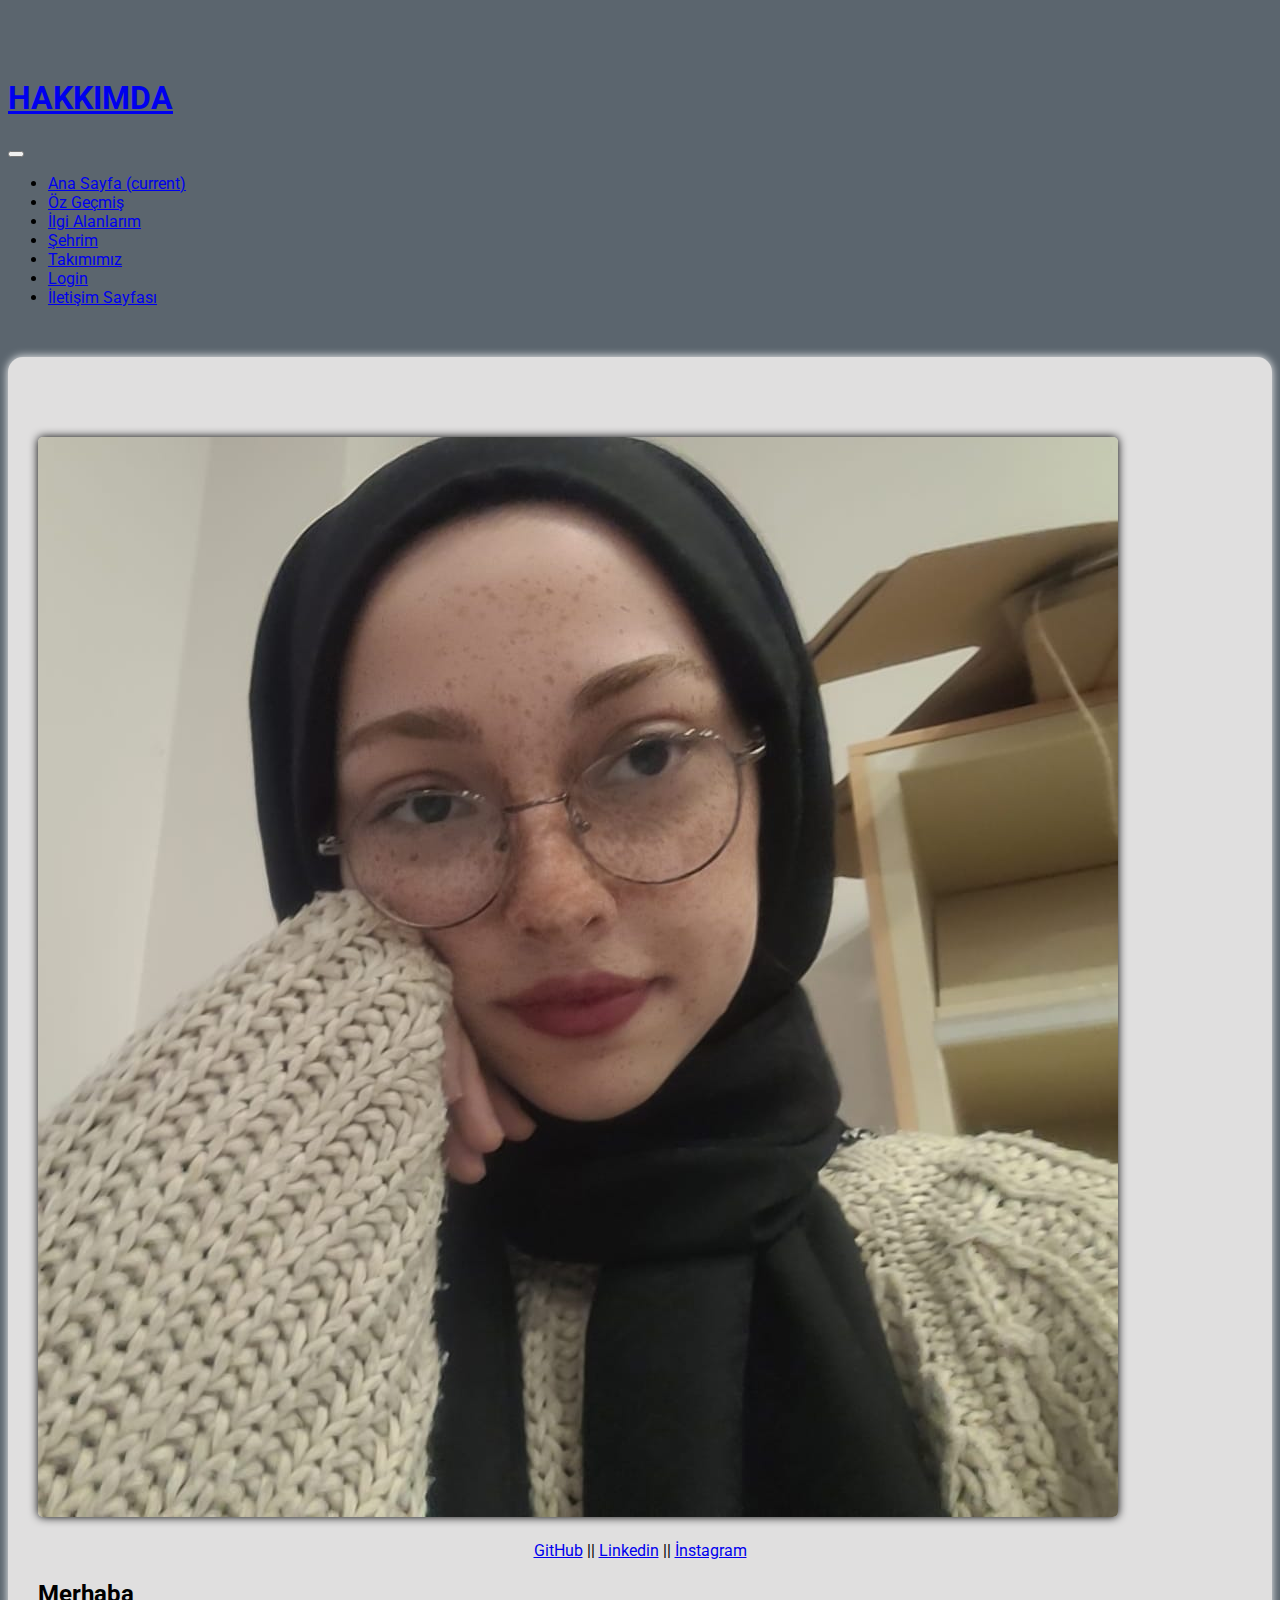
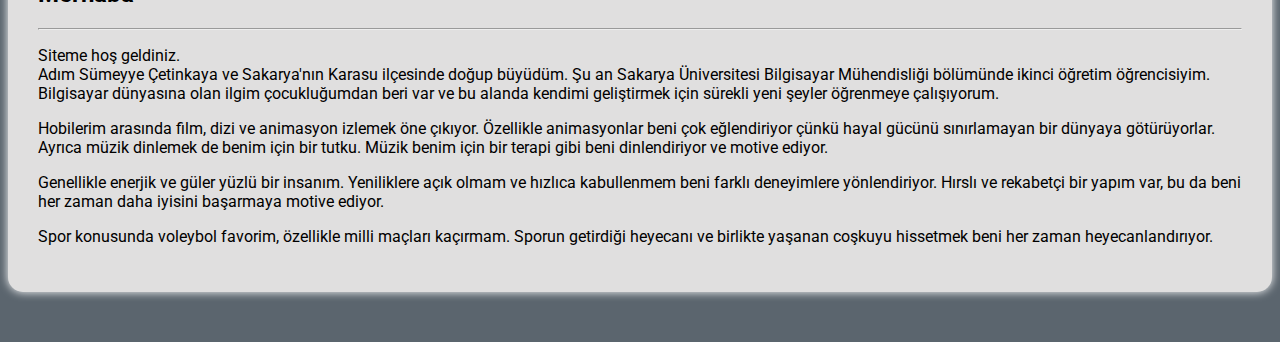
<file: giriş/index.html>
<!--***************************************************************************
**			    SAKARYA ÜNİVERSİTESİ
**				BİLGİSAYAR VE BİLİŞİM BİLİMLERİ FAKÜLTESİ
**				BİLGİSAYAR MÜHENDİSLİĞİ BÖLÜMÜ
**				NESNEYE DAYALI PROGRAMLAMA DERSİ
**			    2023-2024 BAHAR DÖNEMİ
**	
**				ÖDEV NUMARASI: Ödev-2
**				ÖĞRENCİ ADI: Sümeyye ÇETİNKAYA
**				ÖĞRENCİ NUMARASI: G231210065
**              DERSİN ALINDIĞI GRUP: 2. Öğretim B 
****************************************************************************-->

<!DOCTYPE html>
<html lang="en">

<head>
    <meta charset="UTF-8">
    <meta name="viewport" content="width=device-width, initial-scale=1.0">
    <title>Web Sayfam</title>
    <!--css dahil etmek için-->
    <link rel="stylesheet" href="https://cdn.jsdelivr.net/npm/bootstrap@4.6.2/dist/css/bootstrap.min.css"
        integrity="sha384-xOolHFLEh07PJGoPkLv1IbcEPTNtaed2xpHsD9ESMhqIYd0nLMwNLD69Npy4HI+N" crossorigin="anonymous">

    <link rel="stylesheet" href="style.css">

    <style>
        @import url('https://fonts.googleapis.com/css2?family=Roboto:wght@300&display=swap');
    </style>

</head>

<body>
    <!--navbar başlangıcı-->

    <nav class="navbar navbar-expand-lg navbar-dark bg-dark fixed-top">
        <a class="navbar-brand" href="#">
            <h1>HAKKIMDA</h1>
        </a>
        <button class="navbar-toggler" type="button" data-toggle="collapse" data-target="#navbarNavDropdown"
            aria-controls="navbarNavDropdown" aria-expanded="false" aria-label="Toggle navigation">
            <span class="navbar-toggler-icon"></span>
        </button>
        <div class="collapse navbar-collapse justify-content-end" id="navbarNavDropdown">
            <ul class="navbar-nav">
                <li class="nav-item active">
                    <a class="nav-link" href="#anasayfa">Ana Sayfa <span class="sr-only">(current)</span></a>
                </li>
                <li class="nav-item">
                    <a class="nav-link" href="cv.html">Öz Geçmiş</a>
                </li>
                <li class="nav-item">
                    <a class="nav-link" href="ilgialani.html">İlgi Alanlarım</a>
                </li>
                <li class="nav-item">
                    <a class="nav-link" href="sehrim.html">Şehrim</a>
                </li>
                <li class="nav-item">
                    <a class="nav-link" href="takimimiz.html">Takımımız</a>
                </li>
                <li class="nav-item">
                    <a class="nav-link" href="login.php">Login</a>
                </li>
                <li class="nav-item">
                    <a class="nav-link" href="iletisim.html">İletişim Sayfası</a>
                </li>
            </ul>
        </div>
    </nav>

    <!--navbar bitişi-->

    <!--resim başlangıç-->

    <div class="container">
        <div class="row">
            <div class="col-md-4">
                <img src="img/ben.jpg" class="img-fluid photo" alt="Resmim">

                <!--resim bitiş-->


                <!--linkler başlangıç-->

                <div class="social-links">
                    <a href="https://github.com/SumeyyeCetinkayaa" target="_blank">GitHub</a> ||
                    <a href="https://www.linkedin.com/in/sümeyye-çetinkaya-7234782a2/" target="_blank">Linkedin</a> ||
                    <a href="https://www.instagram.com/ssumeyyeecetinkaya?igsh=ZzJhcmFnaHpyMmZh"
                        target="_blank">İnstagram</a>
                </div>
            </div>

            <!--linkler bitiş-->


            <!--hakkımda başlangıç-->

            <div class="col-md-7">
                <h2>Merhaba</h2>
                <hr>
                <p>
                    Siteme hoş geldiniz. <br>
                    Adım Sümeyye Çetinkaya ve Sakarya'nın Karasu ilçesinde doğup büyüdüm.
                    Şu an Sakarya Üniversitesi Bilgisayar Mühendisliği bölümünde ikinci öğretim öğrencisiyim. Bilgisayar
                    dünyasına olan ilgim çocukluğumdan beri var ve bu alanda kendimi geliştirmek için sürekli yeni
                    şeyler
                    öğrenmeye çalışıyorum.
                <p>
                    Hobilerim arasında film, dizi ve animasyon izlemek öne çıkıyor. Özellikle animasyonlar beni çok
                    eğlendiriyor çünkü hayal gücünü sınırlamayan bir dünyaya götürüyorlar. Ayrıca müzik dinlemek de
                    benim
                    için bir tutku. Müzik benim için bir terapi gibi beni dinlendiriyor ve motive ediyor.
                </p>

                <p>Genellikle enerjik ve güler yüzlü bir insanım. Yeniliklere açık olmam ve hızlıca kabullenmem beni
                    farklı
                    deneyimlere yönlendiriyor. Hırslı ve rekabetçi bir yapım var, bu da beni her zaman daha iyisini
                    başarmaya motive ediyor.</p>

                <p>Spor konusunda voleybol favorim, özellikle milli maçları kaçırmam. Sporun getirdiği heyecanı ve
                    birlikte
                    yaşanan coşkuyu hissetmek beni her zaman heyecanlandırıyor.
                </p>
                </p>

            </div>

            <!--hakkımda bitiş-->


            <!--java dahil etmek için-->
            <script src="https://cdn.jsdelivr.net/npm/jquery@3.5.1/dist/jquery.slim.min.js"
                integrity="sha384-DfXdz2htPH0lsSSs5nCTpuj/zy4C+OGpamoFVy38MVBnE+IbbVYUew+OrCXaRkfj"
                crossorigin="anonymous"></script>
            <script src="https://cdn.jsdelivr.net/npm/popper.js@1.16.1/dist/umd/popper.min.js"
                integrity="sha384-9/reFTGAW83EW2RDu2S0VKaIzap3H66lZH81PoYlFhbGU+6BZp6G7niu735Sk7lN"
                crossorigin="anonymous"></script>
            <script src="https://cdn.jsdelivr.net/npm/bootstrap@4.6.2/dist/js/bootstrap.min.js"
                integrity="sha384-+sLIOodYLS7CIrQpBjl+C7nPvqq+FbNUBDunl/OZv93DB7Ln/533i8e/mZXLi/P+"
                crossorigin="anonymous"></script>
</body>

</html>
</file>
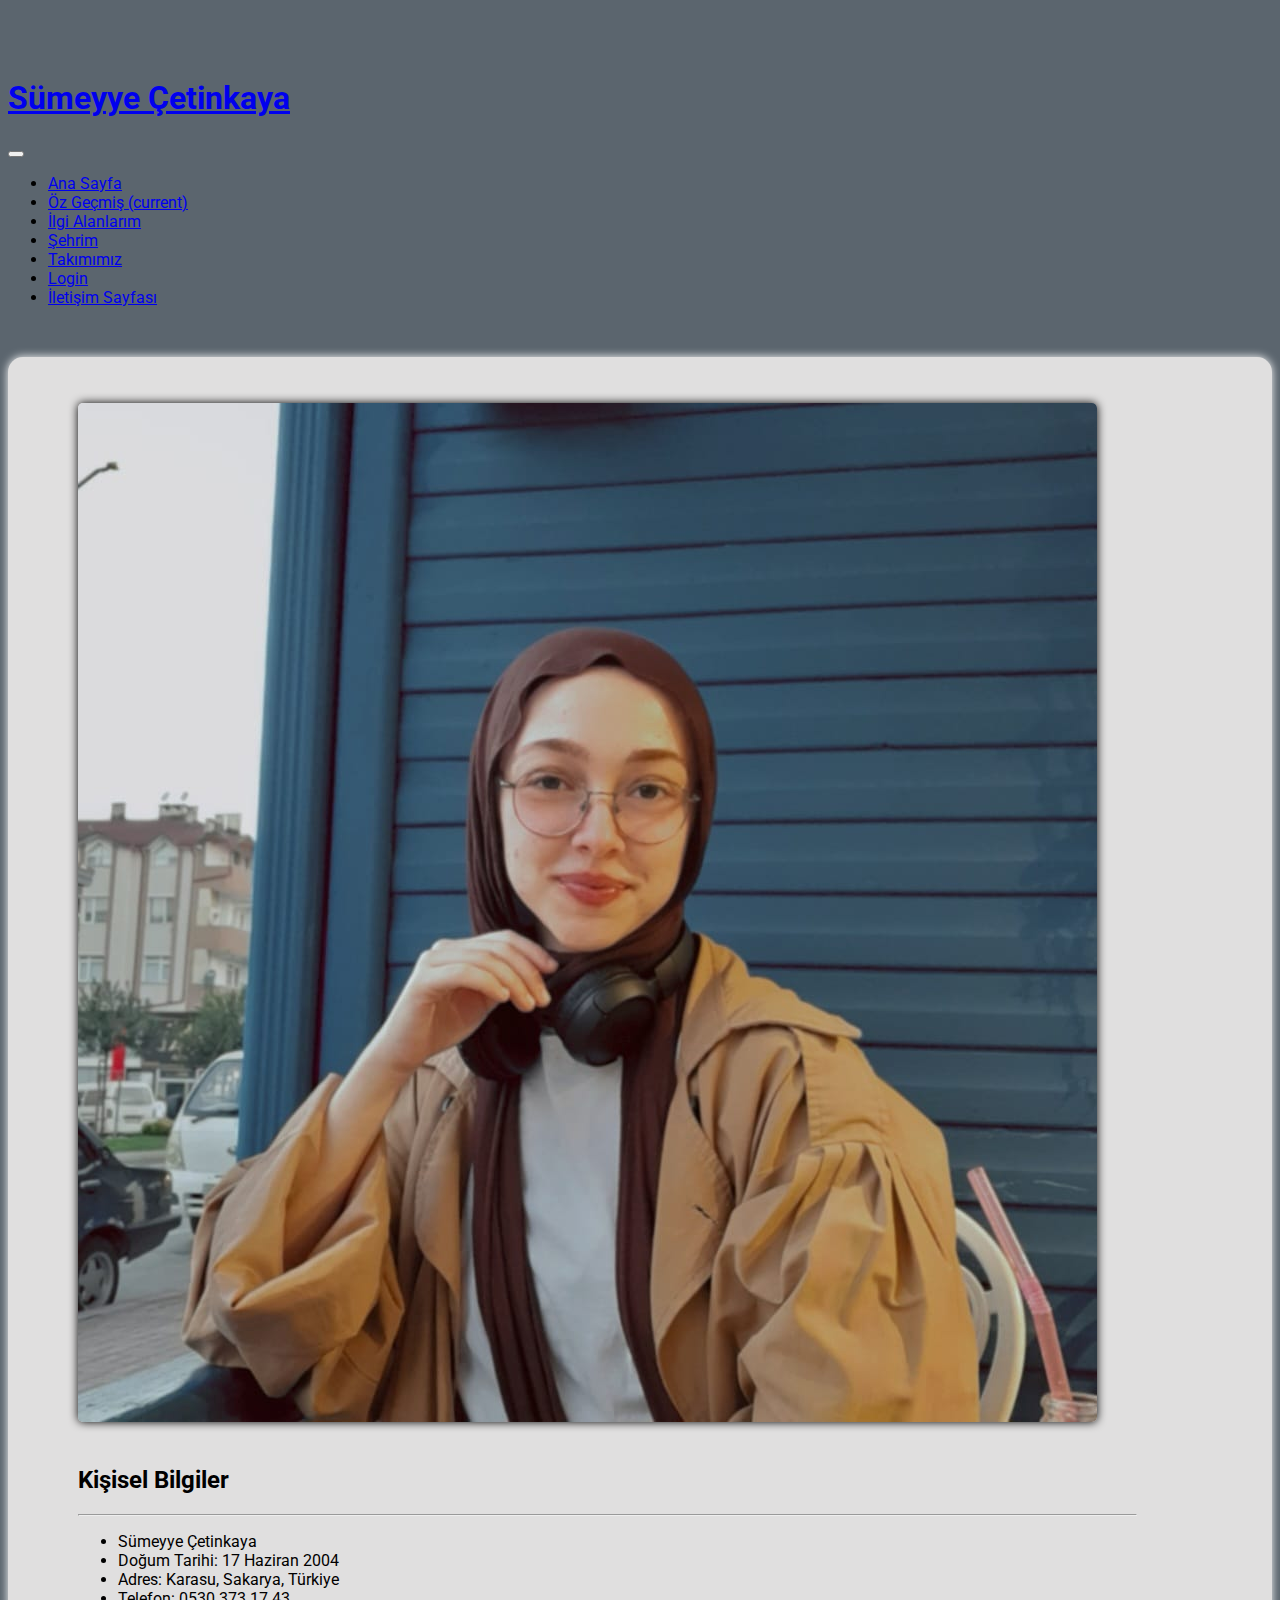
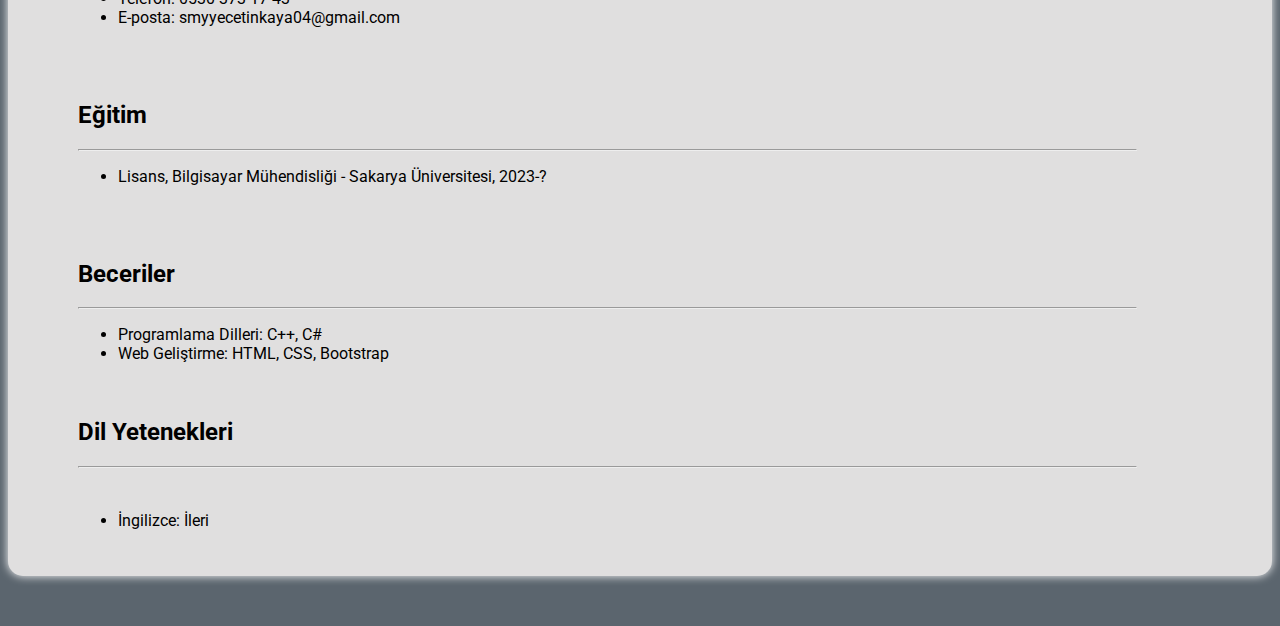
<file: giriş/cv.html>
<!DOCTYPE html>
<html lang="en">

<head>
    <meta charset="UTF-8">
    <meta name="viewport" content="width=device-width, initial-scale=1.0">
    <title>Öz Geçmiş</title>
    <!--css dahil etmek için-->
    <link rel="stylesheet" href="https://cdn.jsdelivr.net/npm/bootstrap@4.6.2/dist/css/bootstrap.min.css"
        integrity="sha384-xOolHFLEh07PJGoPkLv1IbcEPTNtaed2xpHsD9ESMhqIYd0nLMwNLD69Npy4HI+N" crossorigin="anonymous">

    <link rel="stylesheet" href="style.css">

    <style>
        @import url('https://fonts.googleapis.com/css2?family=Roboto:wght@300&display=swap');
    </style>

</head>

<body>
    <!--navbar başlangıcı-->

    <nav class="navbar navbar-expand-lg navbar-dark bg-dark fixed-top">
        <a class="navbar-brand" href="index.html">
            
            <h1>Sümeyye Çetinkaya</h1>
        
    </a>
        <button class="navbar-toggler" type="button" data-toggle="collapse" data-target="#navbarNavDropdown"
            aria-controls="navbarNavDropdown" aria-expanded="false" aria-label="Toggle navigation">
            <span class="navbar-toggler-icon"></span>
        </button>
        <div class="collapse navbar-collapse justify-content-end" id="navbarNavDropdown">
            <ul class="navbar-nav">
                <li class="nav-item">
                    <a class="nav-link" href="index.html">Ana Sayfa </a>
                </li>
                <li class="nav-item active">
                    <a class="nav-link" href="cv.html">Öz Geçmiş <span class="sr-only">(current)</span></a>
                </li>
                <li class="nav-item">
                    <a class="nav-link" href="ilgialani.html">İlgi Alanlarım</a>
                </li>
                <li class="nav-item">
                    <a class="nav-link" href="sehrim.html">Şehrim</a>
                </li>
                <li class="nav-item">
                    <a class="nav-link" href="takimimiz.html">Takımımız</a>
                </li>
                <li class="nav-item">
                    <a class="nav-link" href="login.php">Login</a>
                </li>
                <li class="nav-item">
                    <a class="nav-link" href="iletisim.html">İletişim Sayfası</a>
                </li>
            </ul>
        </div>
    </nav>

    <!--navbar bitişi-->

    <!--resim başlangıç-->
    <header>
        <div class="container">
            <div class="row">
                <div class="col-md-4 col-sm-12">
                    <figure>
                        <img src="img/ben2.jpg" class="img-fluid photo2" alt="Resmim">
                        <!-- Resim bitiş -->   
                    </figure>
                

                </div>

                <!--cv başlangıcı-->


                <div class="col-md-6 col-sm-12 cv">
                    <header class="section">
                        <h2>Kişisel Bilgiler</h2>
                        <hr>
                        <ul>
                            <li>Sümeyye Çetinkaya </li>
                            <li>Doğum Tarihi: 17 Haziran 2004</li>
                            <li>Adres: Karasu, Sakarya, Türkiye</li>
                            <li>Telefon: 0530 373 17 43</li>
                            <li>E-posta: smyyecetinkaya04@gmail.com</li>
                        </ul>
                    </header>
                    <section class="section">
                        <br><br>
                        <h2>Eğitim</h2>
                        <hr>
                        <ul>
                            <li>Lisans, Bilgisayar Mühendisliği - Sakarya Üniversitesi, 2023-?</li>
                        </ul>
                    </section>
                    <section class="section">

                        <br><br>
                        <h2>Beceriler</h2>
                        <hr>
                        <ul>
                            <li>Programlama Dilleri: C++, C#</li>
                            <li>Web Geliştirme: HTML, CSS, Bootstrap</li>
                        </ul>
                    </section>
                    <section class="section">

                        <br>
                        <h2>Dil Yetenekleri</h2>
                        <hr><br>
                        <ul>
                            <li>İngilizce: İleri</li>
                        </ul>
                    </section>
                </div>
            </div>
        </div>

    </header>

    <!--cv bitişi-->


    <!--java dahil etmek için-->
    <script src="https://cdn.jsdelivr.net/npm/jquery@3.5.1/dist/jquery.slim.min.js"
        integrity="sha384-DfXdz2htPH0lsSSs5nCTpuj/zy4C+OGpamoFVy38MVBnE+IbbVYUew+OrCXaRkfj"
        crossorigin="anonymous"></script>
    <script src="https://cdn.jsdelivr.net/npm/popper.js@1.16.1/dist/umd/popper.min.js"
        integrity="sha384-9/reFTGAW83EW2RDu2S0VKaIzap3H66lZH81PoYlFhbGU+6BZp6G7niu735Sk7lN"
        crossorigin="anonymous"></script>
    <script src="https://cdn.jsdelivr.net/npm/bootstrap@4.6.2/dist/js/bootstrap.min.js"
        integrity="sha384-+sLIOodYLS7CIrQpBjl+C7nPvqq+FbNUBDunl/OZv93DB7Ln/533i8e/mZXLi/P+"
        crossorigin="anonymous"></script>
</body>

</html>
</file>
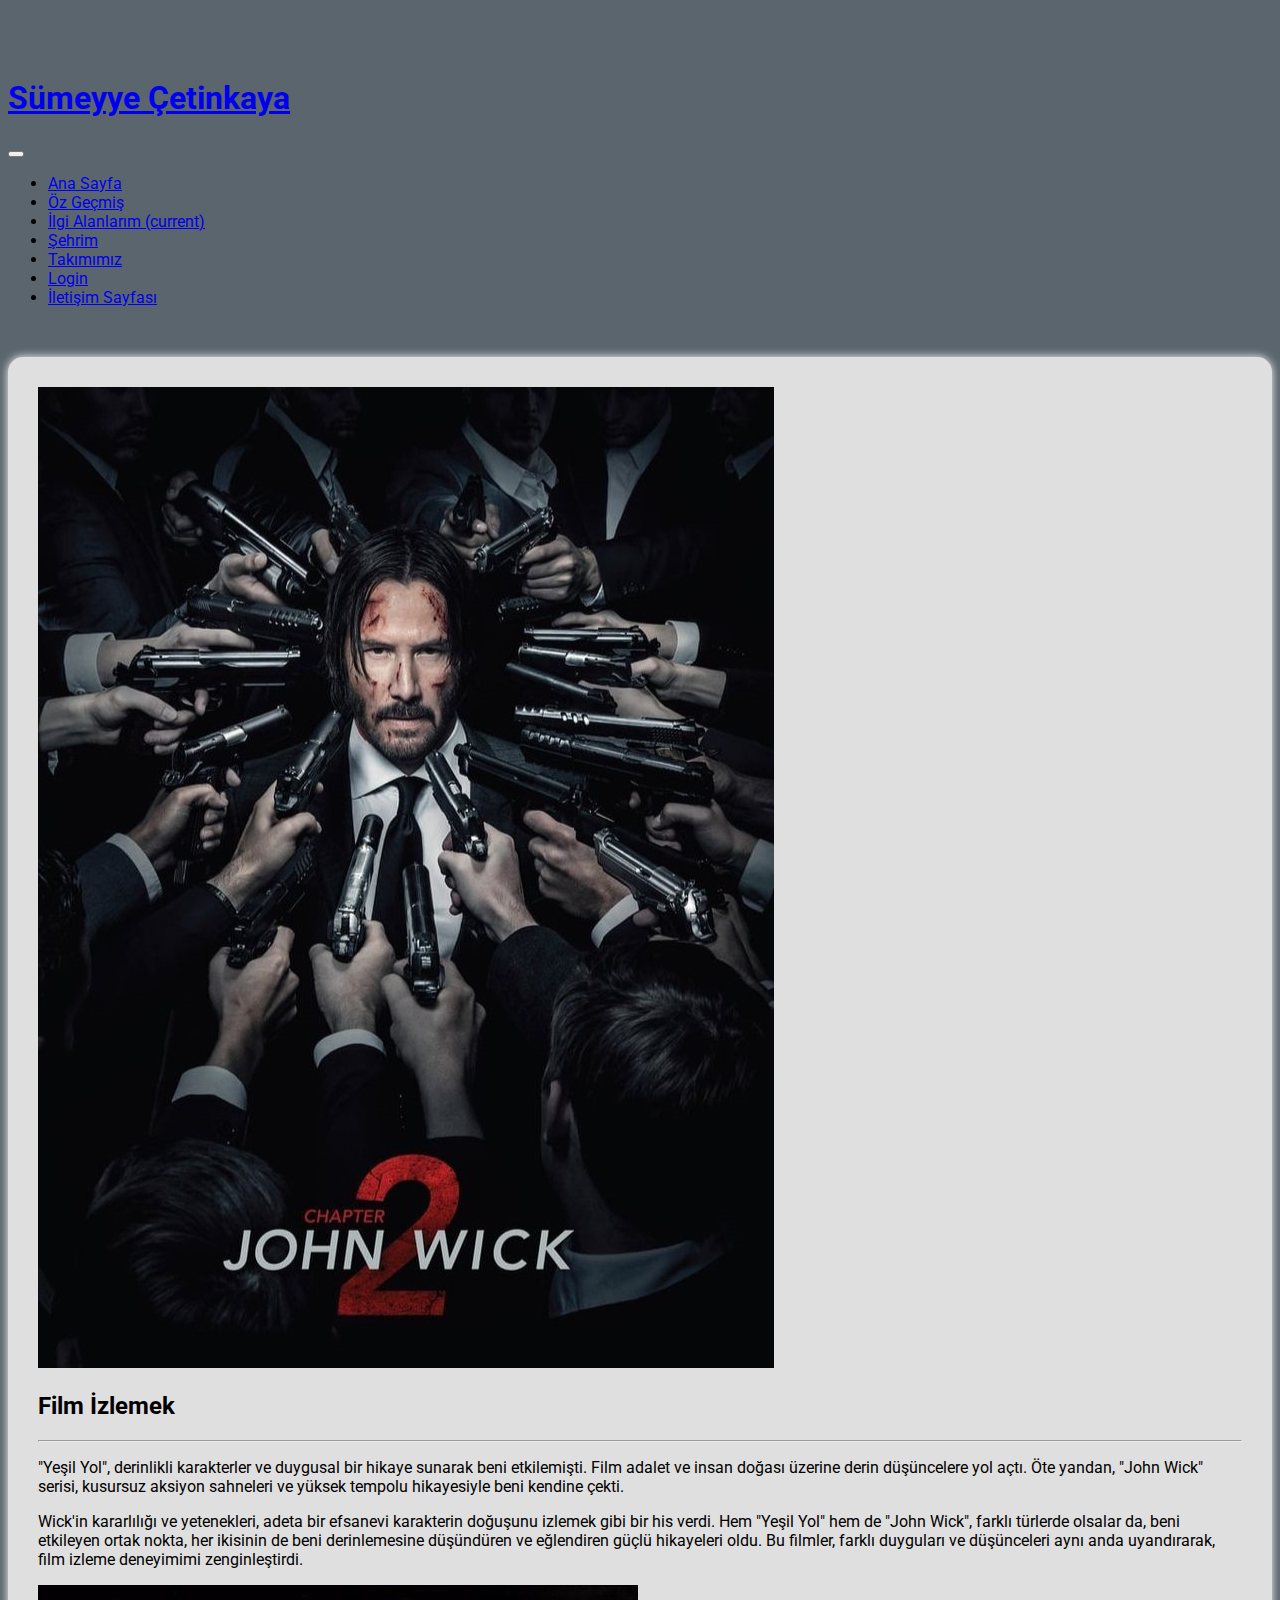
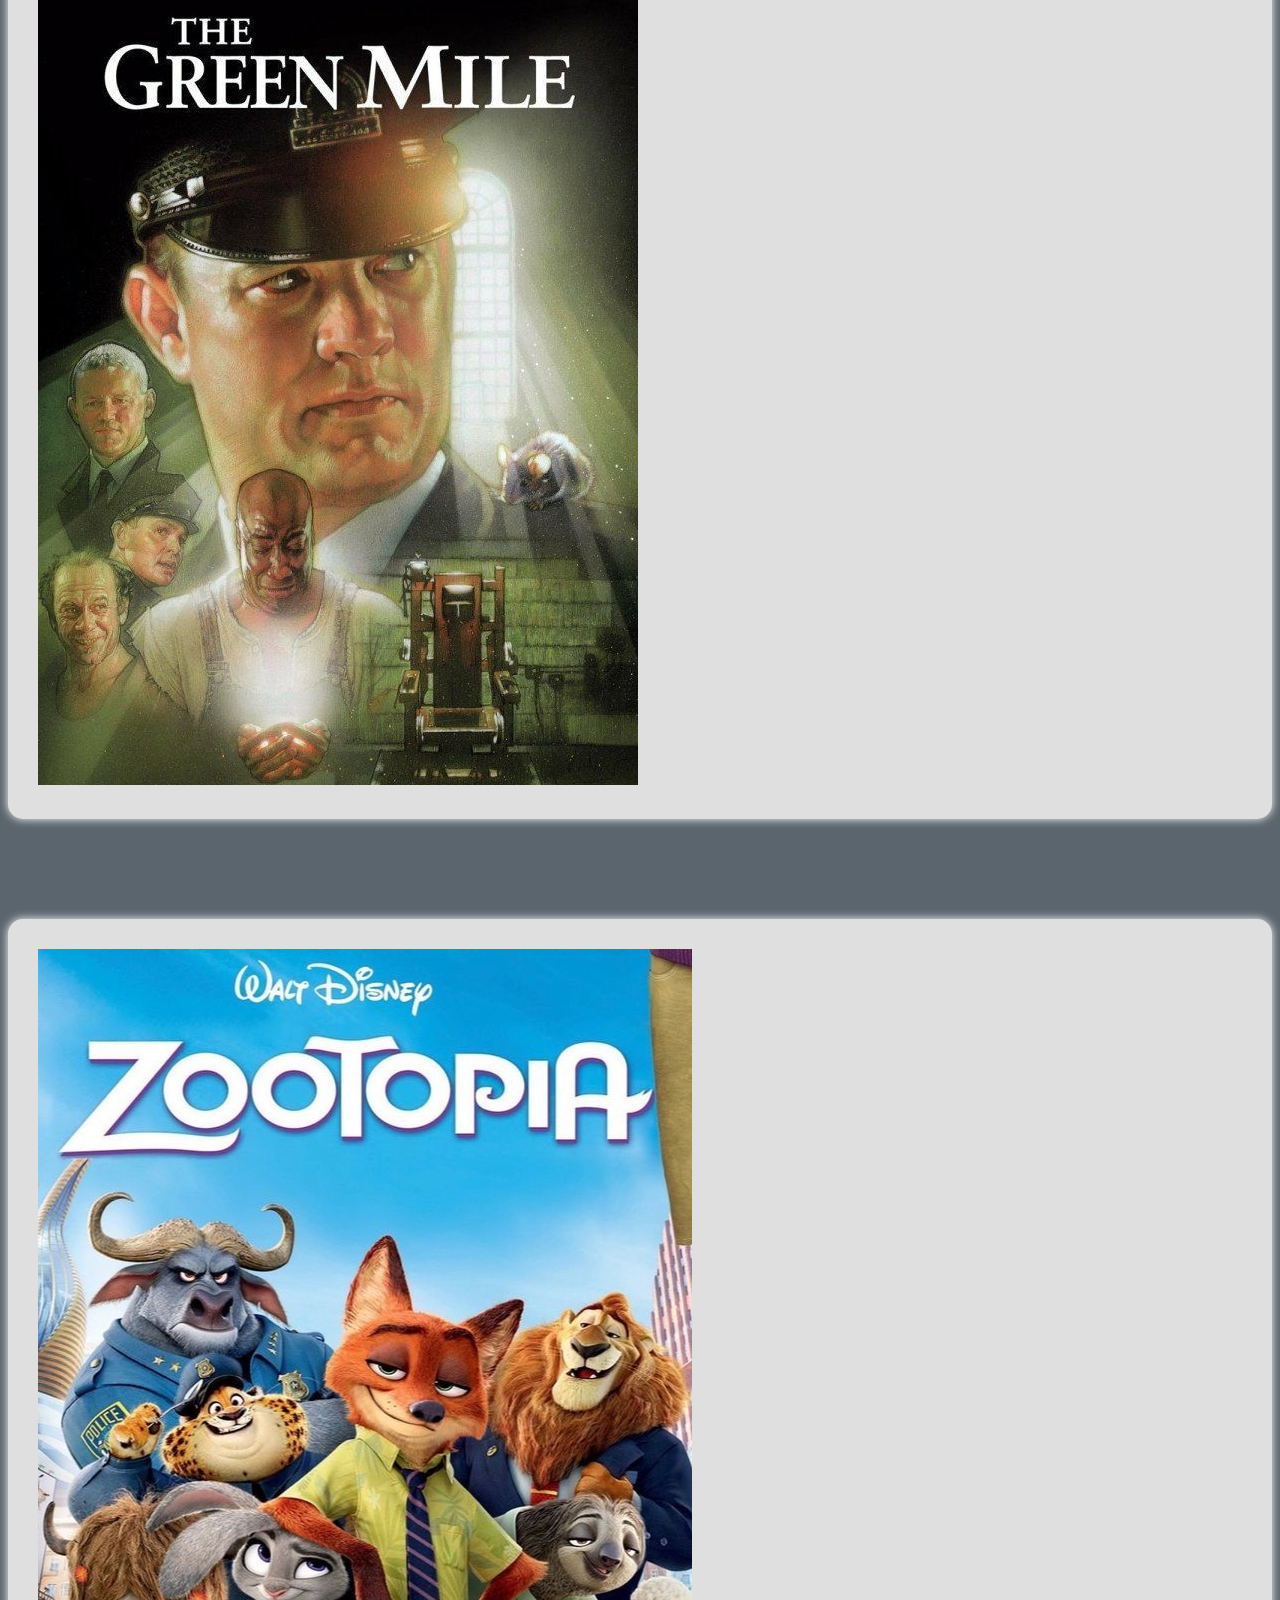
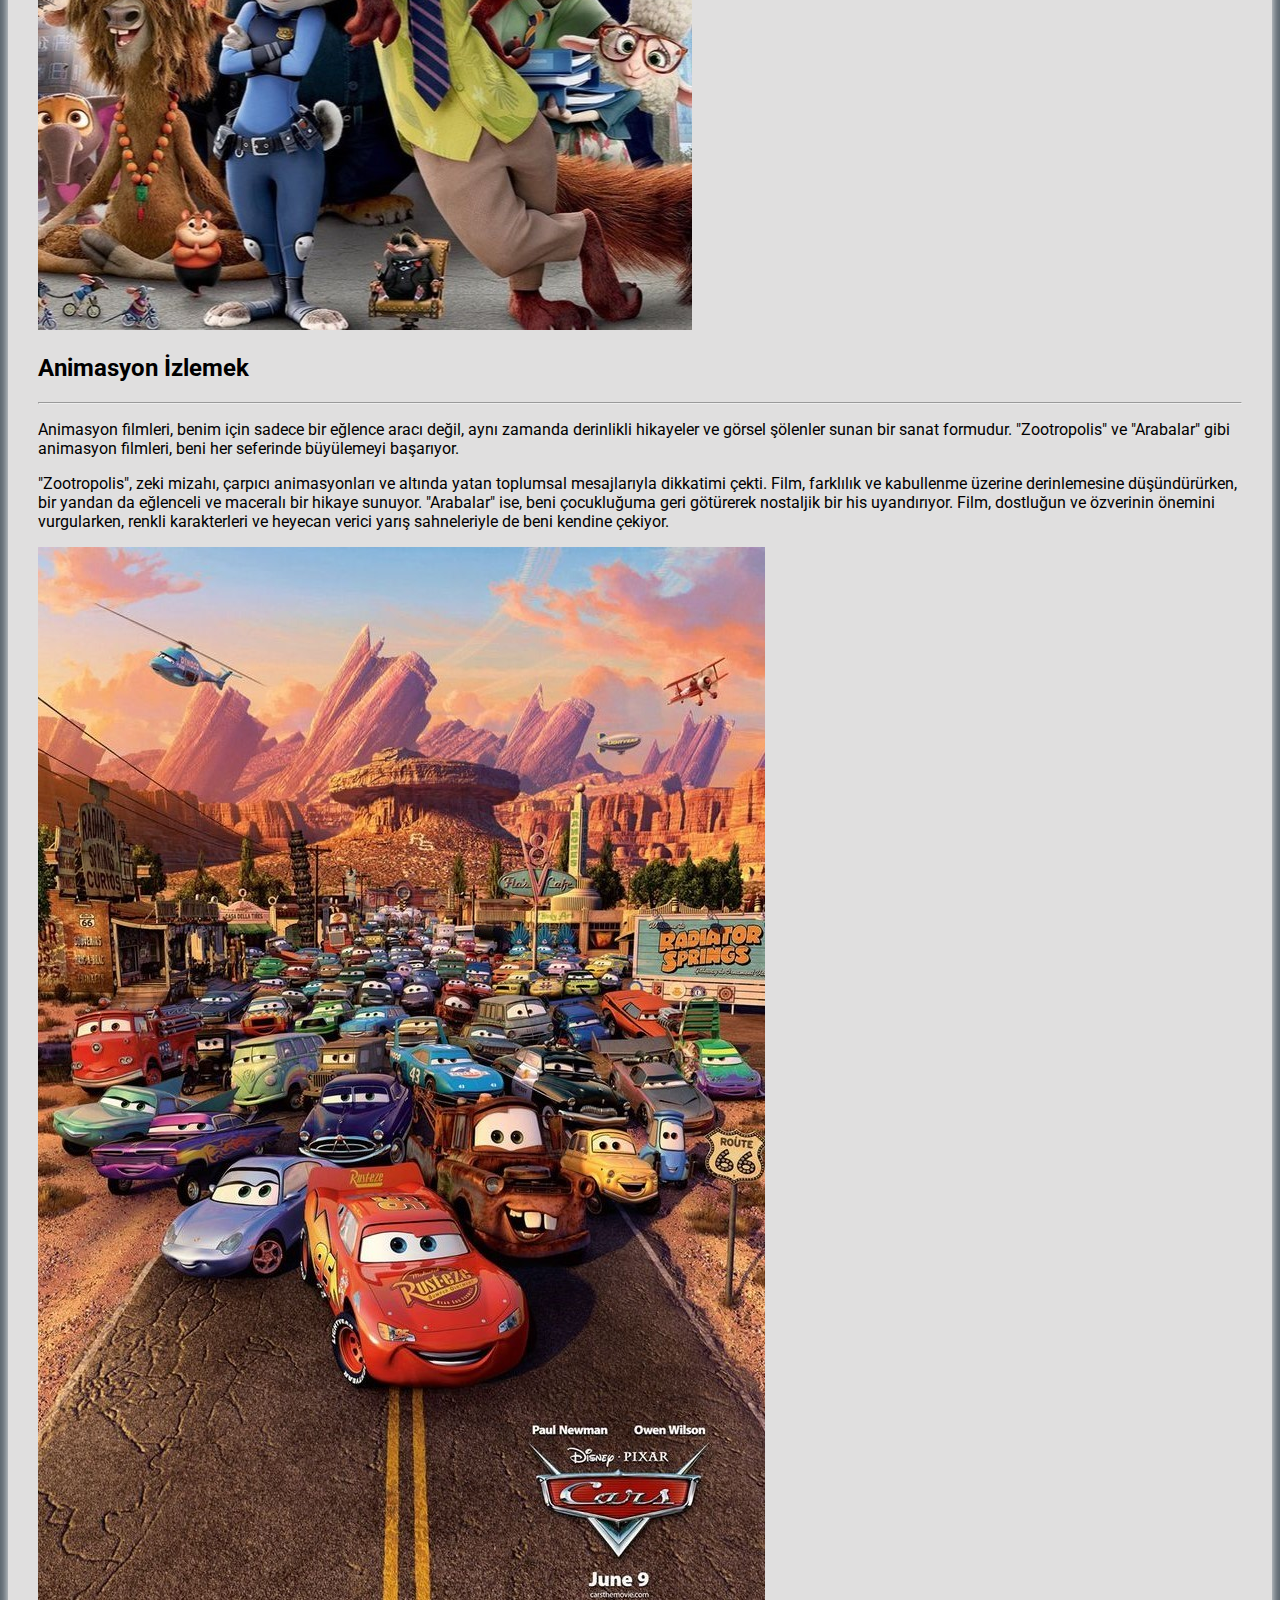
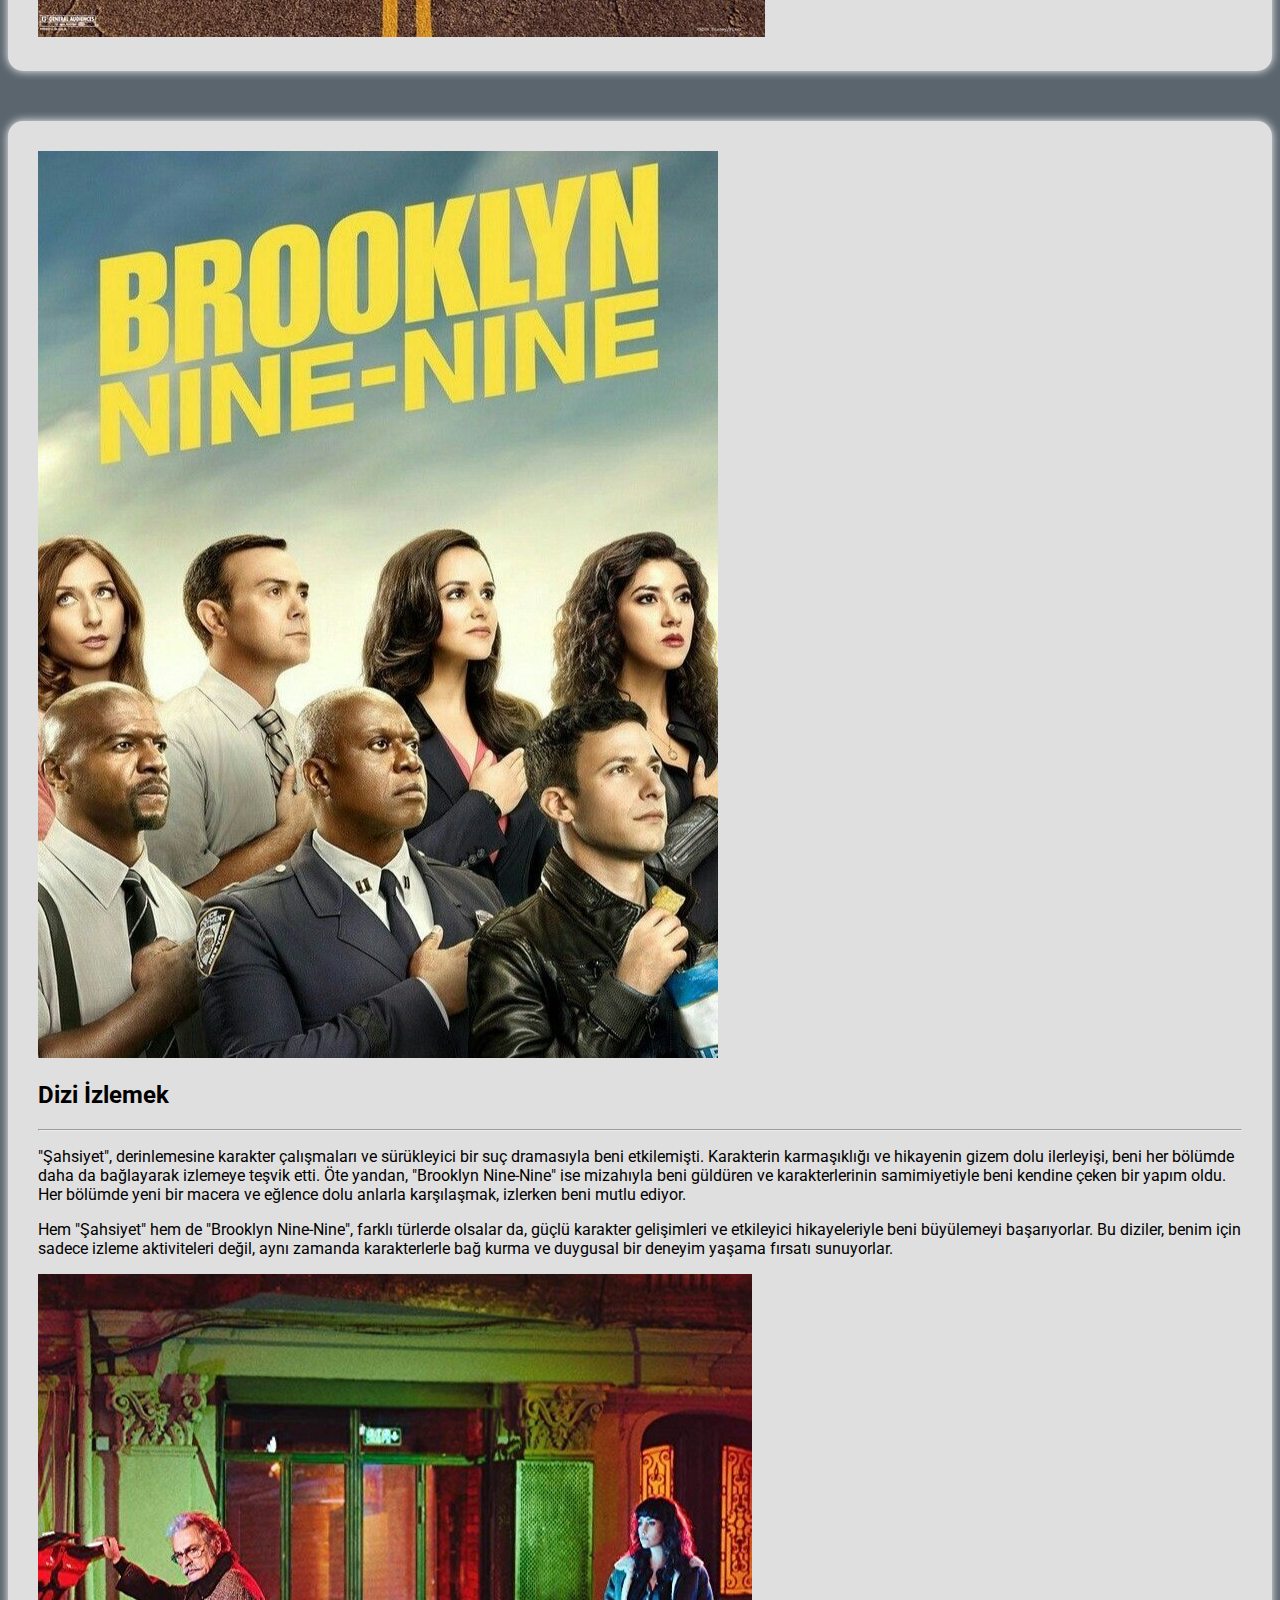
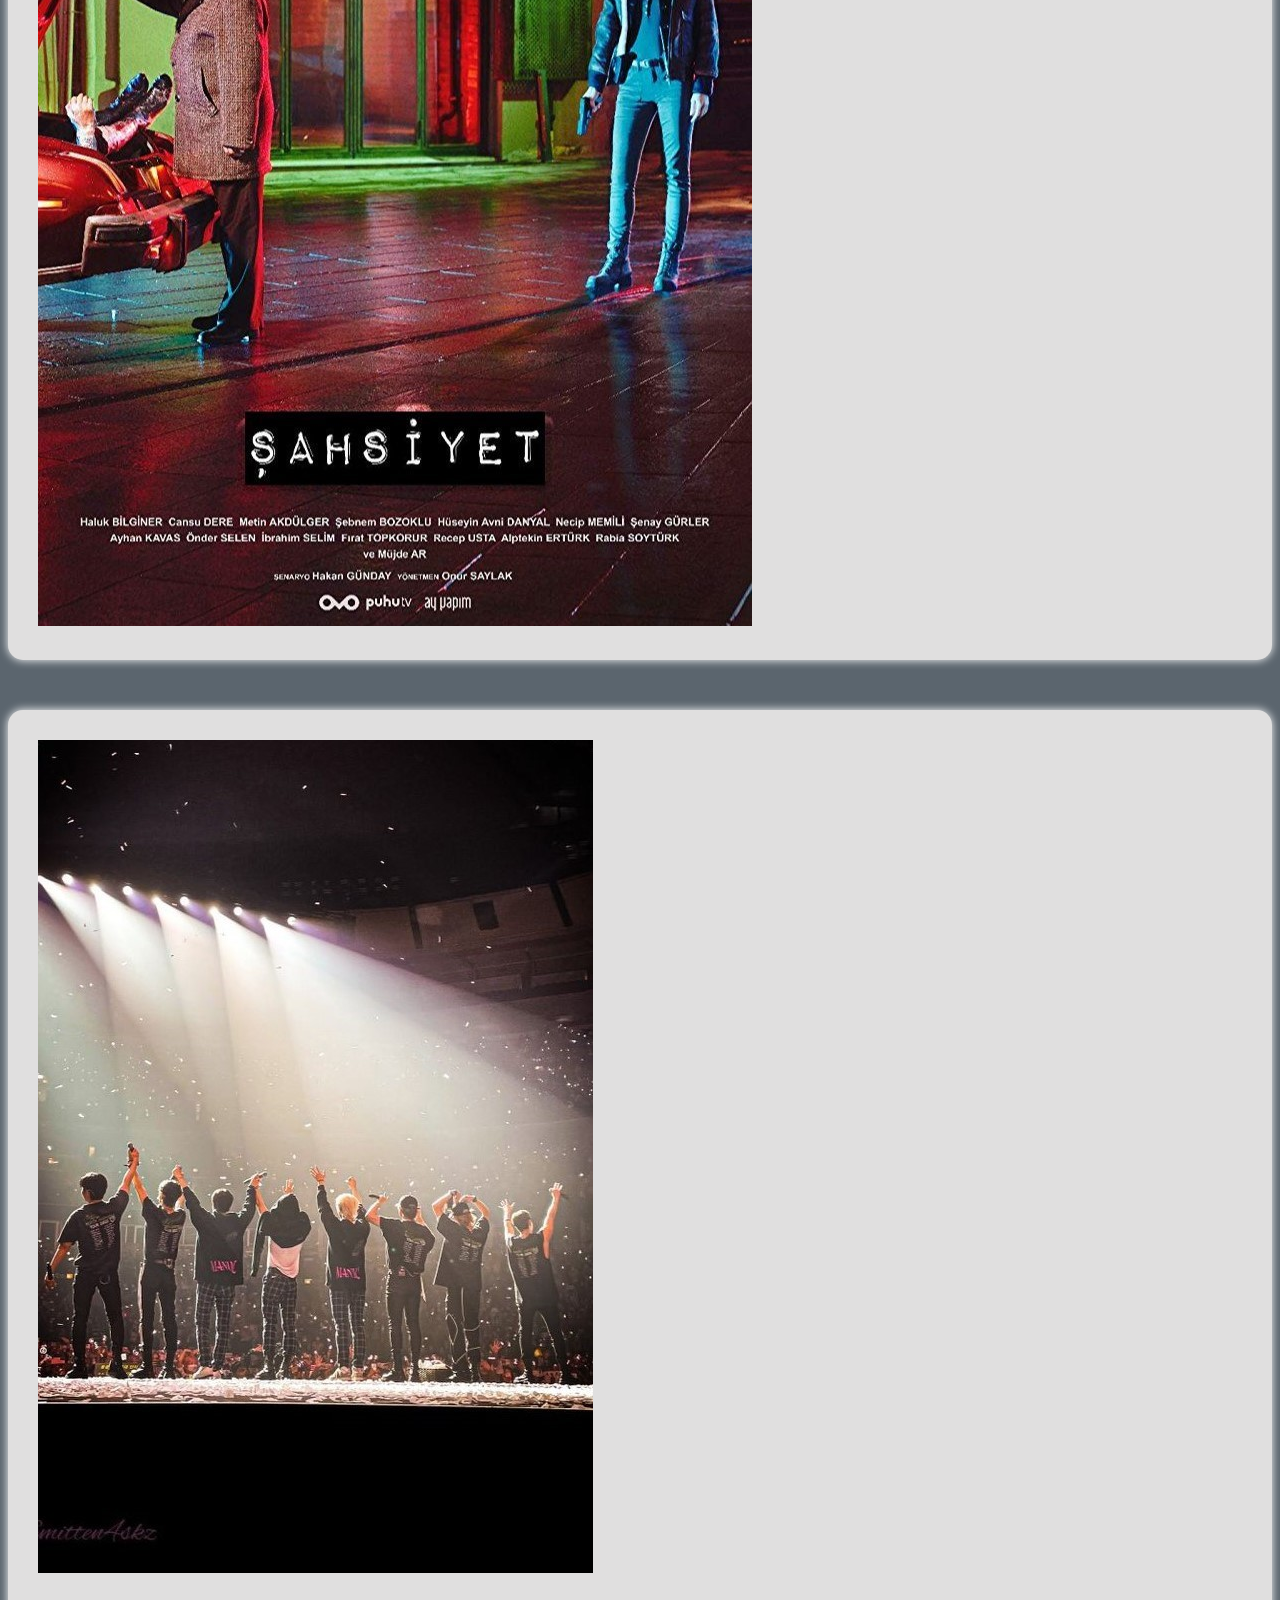
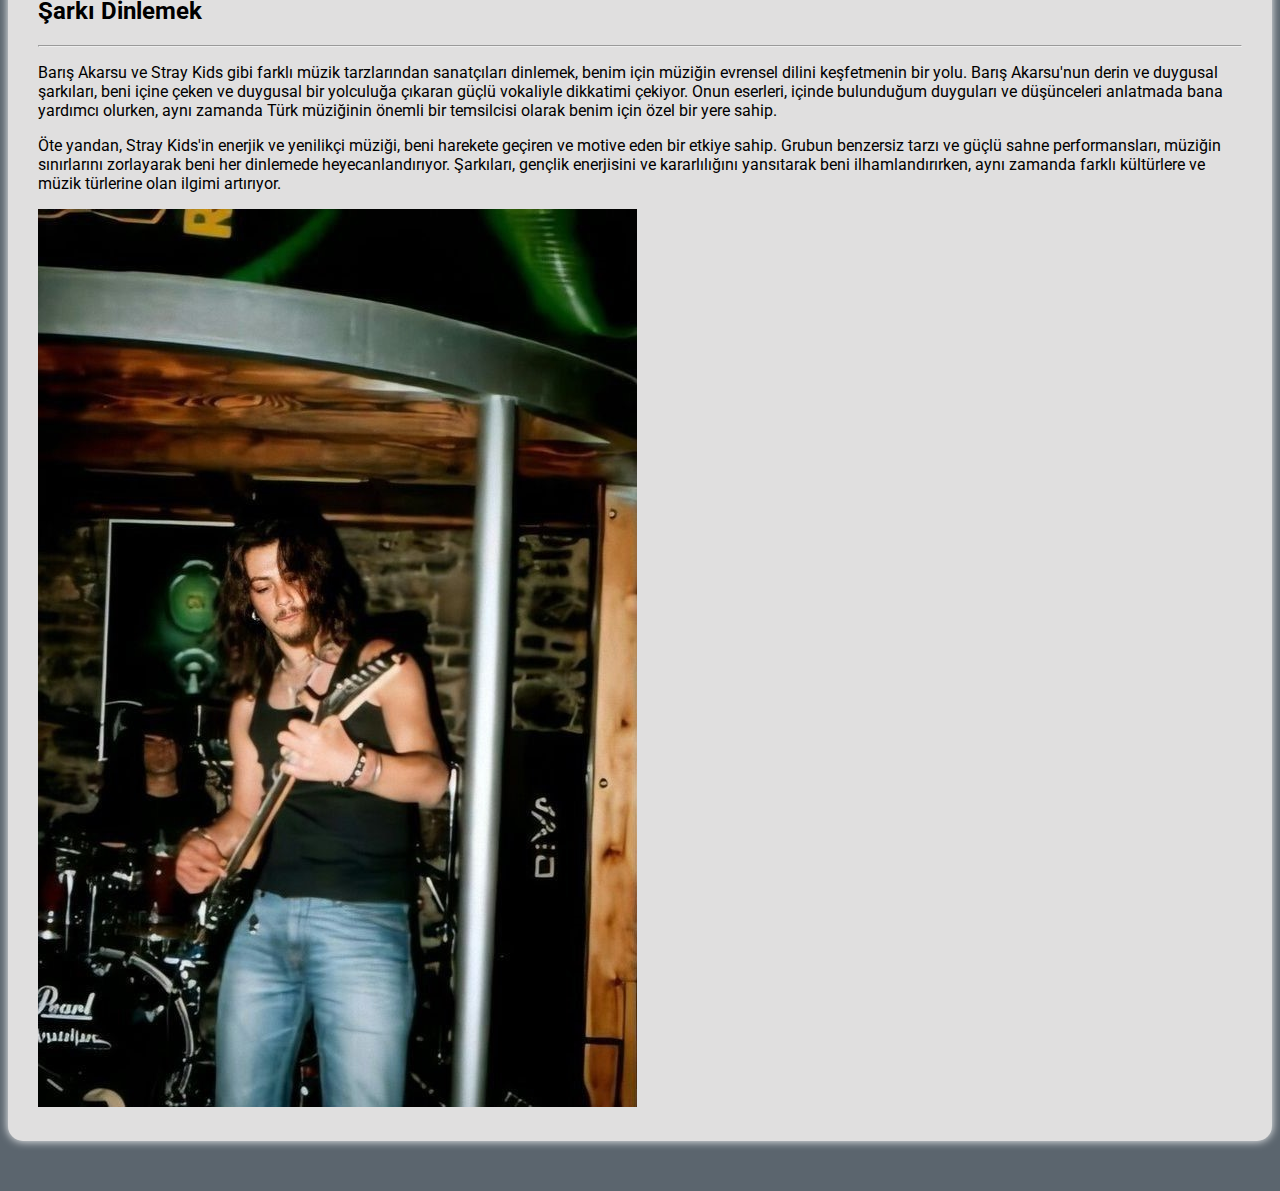
<file: giriş/ilgialani.html>
<!DOCTYPE html>
<html lang="en">

<head>
    <meta charset="UTF-8">
    <meta name="viewport" content="width=device-width, initial-scale=1.0">
    <title>İlgi Alanlarım</title>
    <!--css dahil etmek için-->
    <link rel="stylesheet" href="https://cdn.jsdelivr.net/npm/bootstrap@4.6.2/dist/css/bootstrap.min.css"
        integrity="sha384-xOolHFLEh07PJGoPkLv1IbcEPTNtaed2xpHsD9ESMhqIYd0nLMwNLD69Npy4HI+N" crossorigin="anonymous">
    <link rel="stylesheet" href="style.css">
    <style>
        @import url('https://fonts.googleapis.com/css2?family=Roboto:wght@300&display=swap');
    </style>
</head>

<body>
    <!--navbar başlangıcı-->
    <nav class="navbar navbar-expand-lg navbar-dark bg-dark fixed-top">
        <a class="navbar-brand" href="index.html">
            <h1>Sümeyye Çetinkaya</h1>
        </a>
        <button class="navbar-toggler" type="button" data-toggle="collapse" data-target="#navbarNavDropdown"
            aria-controls="navbarNavDropdown" aria-expanded="false" aria-label="Toggle navigation">
            <span class="navbar-toggler-icon"></span>
        </button>
        <div class="collapse navbar-collapse justify-content-end" id="navbarNavDropdown">
            <ul class="navbar-nav">
                <li class="nav-item">
                    <a class="nav-link" href="index.html">Ana Sayfa </a>
                </li>
                <li class="nav-item">
                    <a class="nav-link" href="cv.html">Öz Geçmiş </a>
                </li>
                <li class="nav-item active">
                    <a class="nav-link" href="ilgialani.html">İlgi Alanlarım <span class="sr-only">(current)</span></a>
                </li>
                <li class="nav-item">
                    <a class="nav-link" href="sehrim.html">Şehrim</a>
                </li>
                <li class="nav-item">
                    <a class="nav-link" href="takimimiz.html">Takımımız</a>
                </li>
                <li class="nav-item">
                    <a class="nav-link" href="login.php">Login</a>
                </li>
                <li class="nav-item">
                    <a class="nav-link" href="iletisim.html">İletişim Sayfası</a>
                </li>
            </ul>
        </div>
    </nav>
    <!--navbar bitişi-->
    <!--ilgi alanlarım başlagıç-->
    <div class="container">
        <div class="row">
            <div class="col-md-4">
                <img src="img/johnw.jpg" alt="John Wick" class="img-fluid">
            </div>
            <div class="col-md-4">
                <div class="text-center">
                    
                        <h2>Film İzlemek</h2>
                        <hr>
                        <p> "Yeşil Yol", derinlikli karakterler ve duygusal bir hikaye sunarak beni etkilemişti. Film
                            adalet ve insan doğası üzerine derin düşüncelere yol açtı. Öte yandan, "John Wick" serisi,
                            kusursuz aksiyon sahneleri ve yüksek tempolu hikayesiyle beni kendine çekti.</p>
                        <p>Wick'in kararlılığı ve yetenekleri, adeta bir efsanevi karakterin doğuşunu izlemek gibi bir
                            his verdi. Hem "Yeşil Yol" hem de "John Wick", farklı türlerde olsalar da, beni etkileyen
                            ortak nokta, her ikisinin de beni derinlemesine düşündüren ve eğlendiren güçlü hikayeleri
                            oldu. Bu filmler, farklı duyguları ve düşünceleri aynı anda uyandırarak, film izleme
                            deneyimimi zenginleştirdi.</p>
                    
                </div>
            </div>
            <div class="col-md-4">
                <img src="img/yesilyol.jpg" alt="Yeşil Yol" class="img-fluid">
            </div>
        </div>
    </div>
    <div class="movies"></div>
    <div class="container">
        <div class="row">
            <div class="col-md-4">
                <img src="img/zootropolis.jpg" alt="Zootropolis" class="img-fluid">
            </div>
            <div class="col-md-4">
                <div class="text-center">
                    <h2>Animasyon İzlemek</h2>
                    <hr>
                    <p> Animasyon filmleri, benim için sadece bir eğlence aracı değil, aynı zamanda derinlikli hikayeler
                        ve görsel şölenler sunan bir sanat formudur. "Zootropolis" ve "Arabalar" gibi animasyon
                        filmleri, beni her seferinde büyülemeyi başarıyor.</p>
                    <p>"Zootropolis", zeki mizahı, çarpıcı animasyonları ve altında yatan toplumsal mesajlarıyla
                        dikkatimi çekti. Film, farklılık ve kabullenme üzerine derinlemesine düşündürürken, bir yandan
                        da eğlenceli ve maceralı bir hikaye sunuyor. "Arabalar" ise, beni çocukluğuma geri götürerek
                        nostaljik bir his uyandırıyor. Film, dostluğun ve özverinin önemini vurgularken, renkli
                        karakterleri ve heyecan verici yarış sahneleriyle de beni kendine çekiyor.</p>
                </div>
            </div>
            <div class="col-md-4">
                <img src="img/arabalar.jpg" alt="Arabalar" class="img-fluid">
            </div>
        </div>
    </div>

    <div class="container">
        <div class="row">
            <div class="col-md-4">
                <img src="img/b99.jpg" alt="Brooklyn Nine-Nine" class="img-fluid">
            </div>
            <div class="col-md-4">
                <div class="text-center">
                    <h2>Dizi İzlemek</h2>
                    <hr>
                    <p> "Şahsiyet", derinlemesine karakter çalışmaları ve sürükleyici bir suç dramasıyla beni
                        etkilemişti. Karakterin karmaşıklığı ve hikayenin gizem dolu ilerleyişi, beni her bölümde daha
                        da bağlayarak izlemeye teşvik etti. Öte yandan, "Brooklyn Nine-Nine" ise mizahıyla beni güldüren
                        ve karakterlerinin samimiyetiyle beni kendine çeken bir yapım oldu. Her bölümde yeni bir macera
                        ve eğlence dolu anlarla karşılaşmak, izlerken beni mutlu ediyor.</p>
                    <p>Hem "Şahsiyet" hem de "Brooklyn Nine-Nine", farklı türlerde olsalar da, güçlü karakter
                        gelişimleri ve etkileyici hikayeleriyle beni büyülemeyi başarıyorlar. Bu diziler, benim için
                        sadece izleme aktiviteleri değil, aynı zamanda karakterlerle bağ kurma ve duygusal bir deneyim
                        yaşama fırsatı sunuyorlar.</p>
                </div>
            </div>
            <div class="col-md-4">
                <img src="img/sahsiyet.jpg" alt="Şahsiyet" class="img-fluid">
            </div>
        </div>
    </div>

    <div class="container">
        <div class="row">
            <div class="col-md-4">
                <a href="https://youtu.be/JsOOis4bBFg?feature=shared" target="_blank">
                    <img src="img/skz.jpg" alt="Stray Kids" class="img-fluid"></a>
            </div>
            <div class="col-md-4">
                <div class="text-center">
                    <h2>Şarkı Dinlemek</h2>
                    <hr>
                    <p> Barış Akarsu ve Stray Kids gibi farklı müzik tarzlarından sanatçıları dinlemek, benim için
                        müziğin evrensel dilini keşfetmenin bir yolu. Barış Akarsu'nun derin ve duygusal şarkıları, beni
                        içine çeken ve duygusal bir yolculuğa çıkaran güçlü vokaliyle dikkatimi çekiyor. Onun eserleri,
                        içinde bulunduğum duyguları ve düşünceleri anlatmada bana yardımcı olurken, aynı zamanda Türk
                        müziğinin önemli bir temsilcisi olarak benim için özel bir yere sahip.</p>
                    <p>Öte yandan, Stray Kids'in enerjik ve yenilikçi müziği, beni harekete geçiren ve motive eden bir
                        etkiye sahip. Grubun benzersiz tarzı ve güçlü sahne performansları, müziğin sınırlarını
                        zorlayarak beni her dinlemede heyecanlandırıyor. Şarkıları, gençlik enerjisini ve kararlılığını
                        yansıtarak beni ilhamlandırırken, aynı zamanda farklı kültürlere ve müzik türlerine olan ilgimi
                        artırıyor.</p>
                </div>
            </div>
            <div class="col-md-4">
                <a href=" https://youtu.be/TyfX4MvoogU?feature=shared" target="_blank">
                    <img src="img/barisa.jpg" alt="Barış Akarsu" class="img-fluid"></a>
            </div>
        </div>
    </div>


    <!--ilgi alanlarım bitişi-->



    <!--java dahil etmek için-->
    <script src ="main.js"></script>
    <script src="https://cdn.jsdelivr.net/npm/jquery@3.5.1/dist/jquery.slim.min.js"
        integrity="sha384-DfXdz2htPH0lsSSs5nCTpuj/zy4C+OGpamoFVy38MVBnE+IbbVYUew+OrCXaRkfj"
        crossorigin="anonymous"></script>
    <script src="https://cdn.jsdelivr.net/npm/popper.js@1.16.1/dist/umd/popper.min.js"
        integrity="sha384-9/reFTGAW83EW2RDu2S0VKaIzap3H66lZH81PoYlFhbGU+6BZp6G7niu735Sk7lN"
        crossorigin="anonymous"></script>
    <script src="https://cdn.jsdelivr.net/npm/bootstrap@4.6.2/dist/js/bootstrap.min.js"
        integrity="sha384-+sLIOodYLS7CIrQpBjl+C7nPvqq+FbNUBDunl/OZv93DB7Ln/533i8e/mZXLi/P+"
        crossorigin="anonymous"></script>
</body>

</html>
</file>
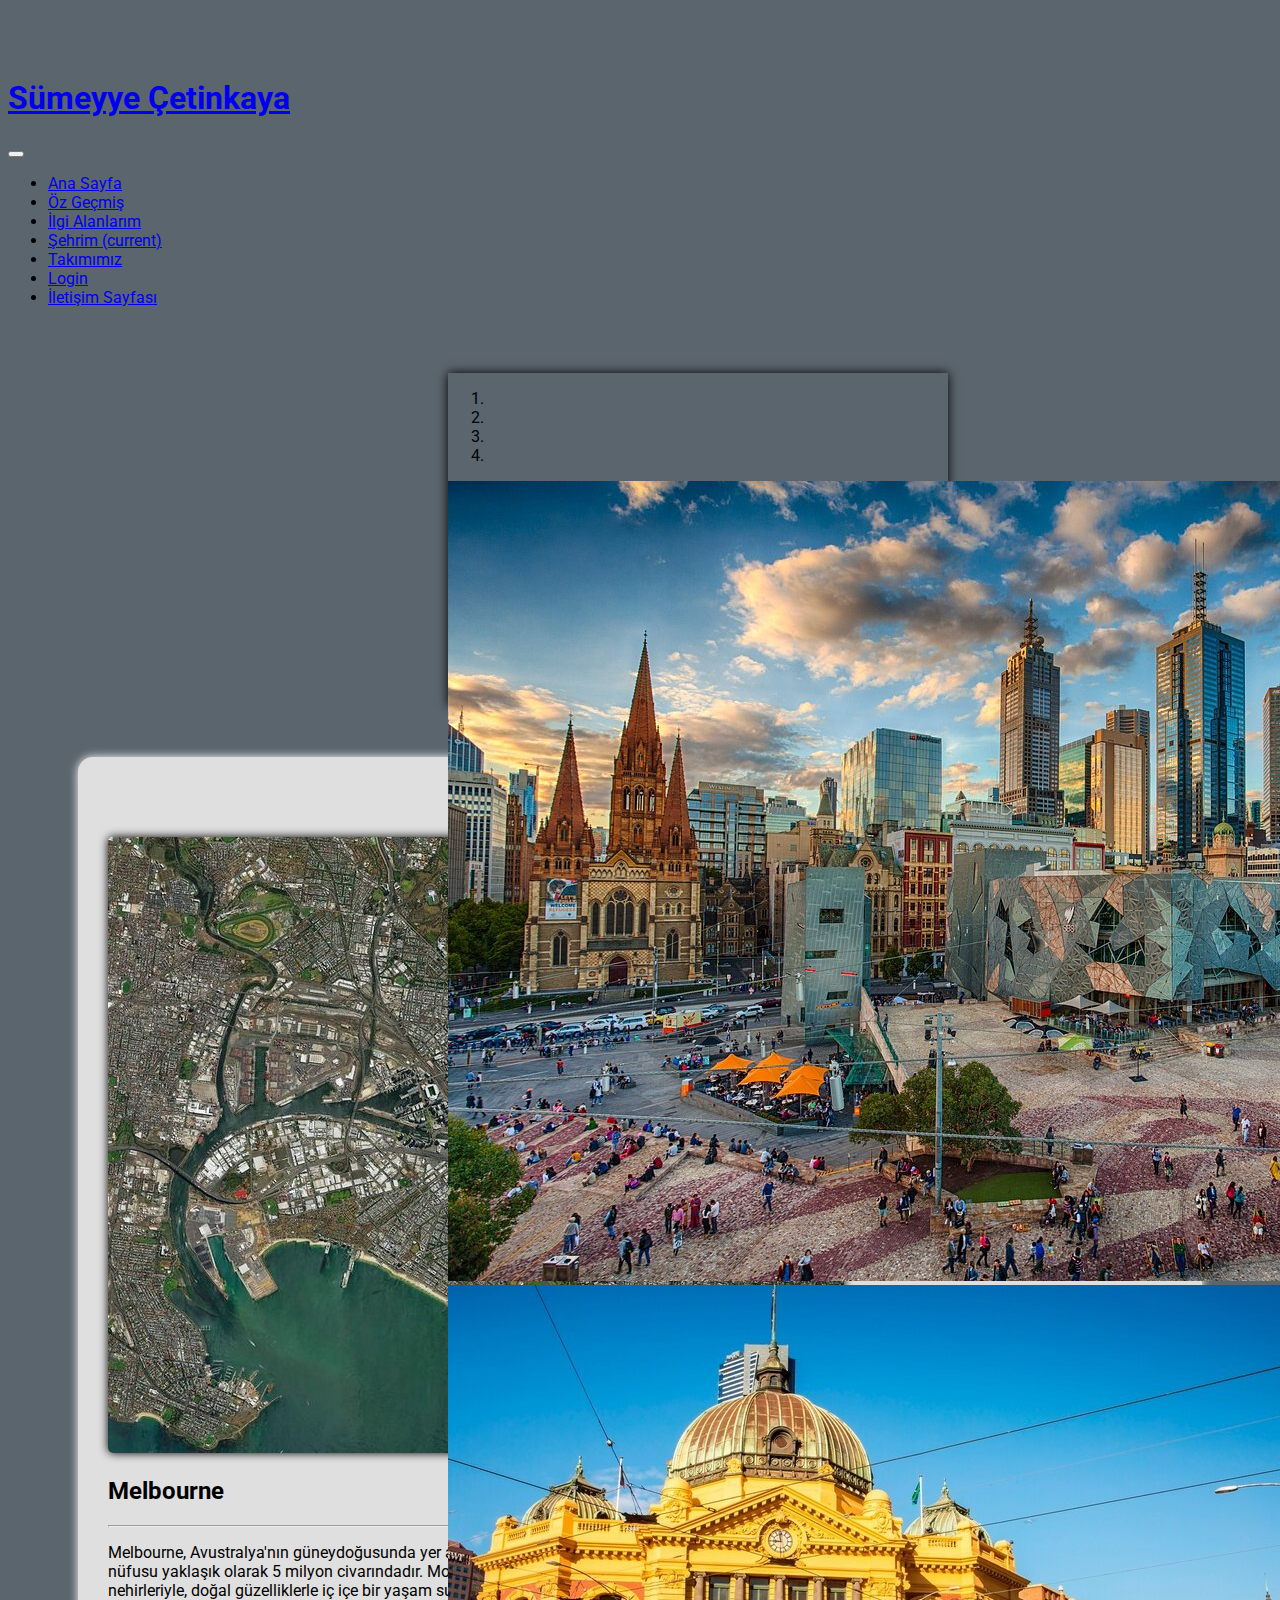
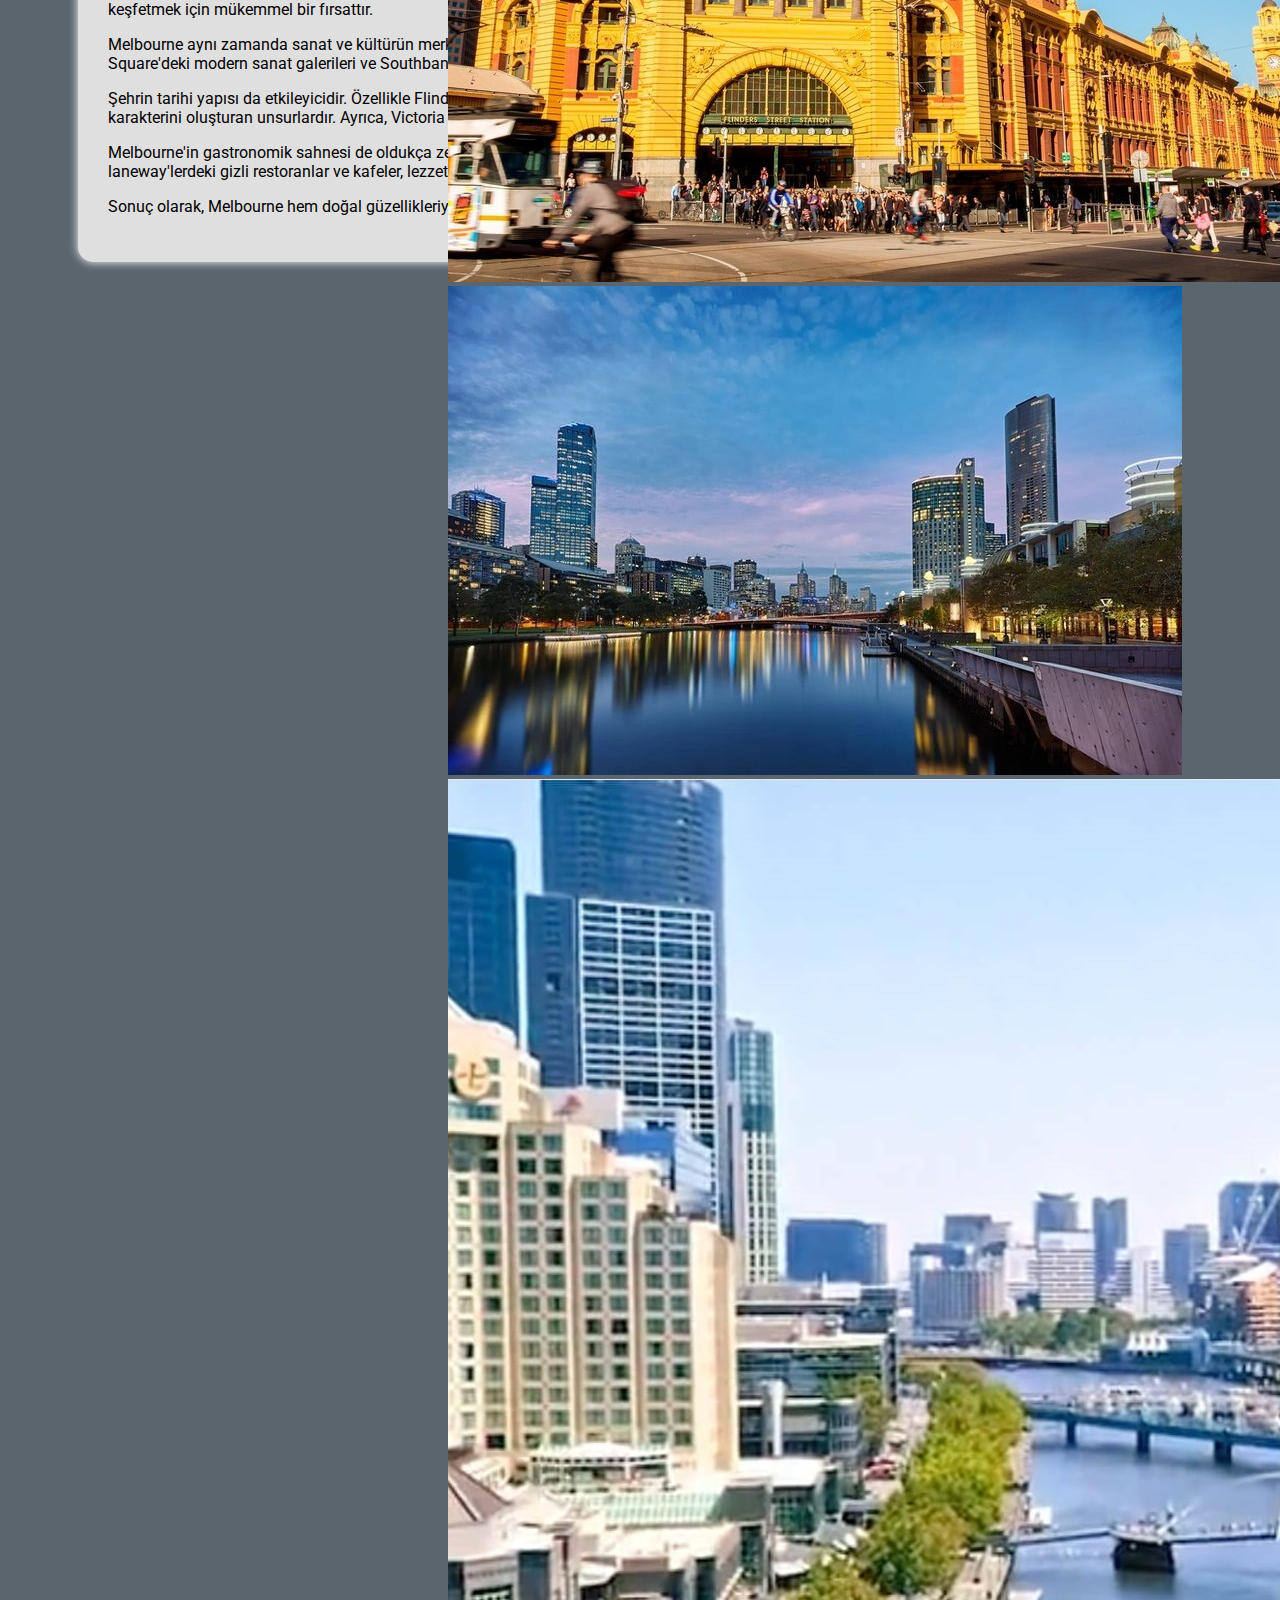
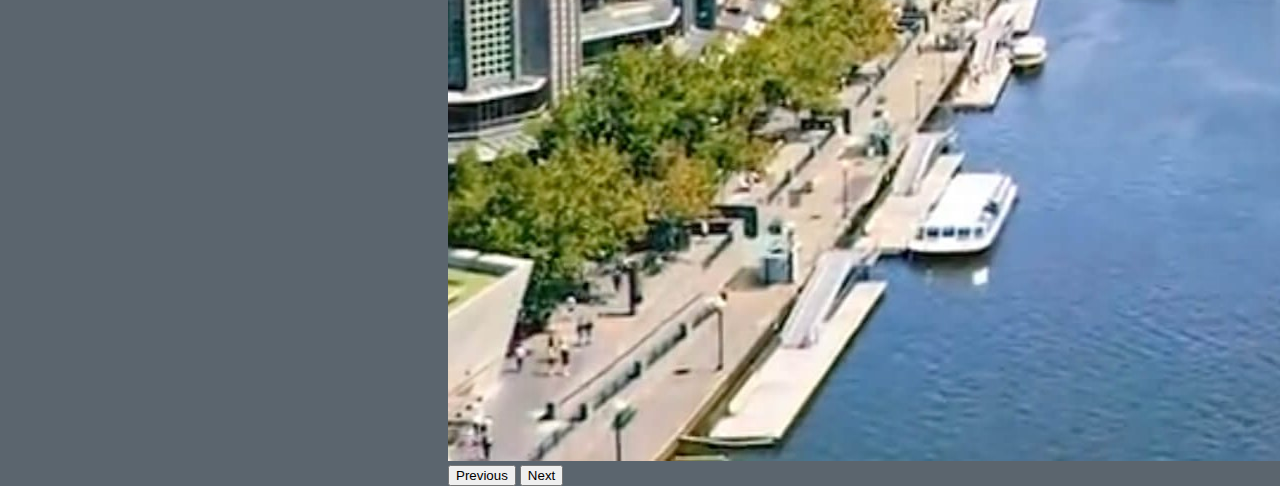
<file: giriş/sehrim.html>
<!DOCTYPE html>
<html lang="en">

<head>
    <meta charset="UTF-8">
    <meta name="viewport" content="width=device-width, initial-scale=1.0">
    <title>Şehrim</title>

    <!--css dahil etmek için-->
    <link rel="stylesheet" href="https://cdn.jsdelivr.net/npm/bootstrap@4.6.2/dist/css/bootstrap.min.css"
        integrity="sha384-xOolHFLEh07PJGoPkLv1IbcEPTNtaed2xpHsD9ESMhqIYd0nLMwNLD69Npy4HI+N" crossorigin="anonymous">

    <link rel="stylesheet" href="style.css">

    <style>
        @import url('https://fonts.googleapis.com/css2?family=Roboto:wght@300&display=swap');
    </style>

</head>

<body>
    <!--navbar başlangıcı-->

    <nav class="navbar navbar-expand-lg navbar-dark bg-dark fixed-top">
        <a class="navbar-brand" href="index.html">
            
            <h1>Sümeyye Çetinkaya</h1>
        
    </a>
        <button class="navbar-toggler" type="button" data-toggle="collapse" data-target="#navbarNavDropdown"
            aria-controls="navbarNavDropdown" aria-expanded="false" aria-label="Toggle navigation">
            <span class="navbar-toggler-icon"></span>
        </button>
        <div class="collapse navbar-collapse justify-content-end" id="navbarNavDropdown">
            <ul class="navbar-nav">
                <li class="nav-item">
                    <a class="nav-link" href="index.html">Ana Sayfa</a>
                </li>
                <li class="nav-item">
                    <a class="nav-link" href="cv.html">Öz Geçmiş</a>
                </li>
                <li class="nav-item">
                    <a class="nav-link" href="ilgialani.html">İlgi Alanlarım</a>
                </li>
                <li class="nav-item active">
                    <a class="nav-link" href="sehrim.html"> Şehrim <span class="sr-only">(current)</span></a>
                </li>
                <li class="nav-item">
                    <a class="nav-link" href="takimimiz.html">Takımımız</a>
                </li>
                <li class="nav-item">
                    <a class="nav-link" href="login.php">Login</a>
                </li>
                <li class="nav-item">
                    <a class="nav-link" href="iletisim.html">İletişim Sayfası</a>
                </li>
            </ul>
        </div>
    </nav>

    <!--navbar bitişi-->


    <!--slider başlangıcı-->

    <div id="carouselExampleIndicators" class="carousel slide" data-ride="carousel">
        <ol class="carousel-indicators">
            <li data-target="#carouselExampleIndicators" data-slide-to="0" class="active"></li>
            <li data-target="#carouselExampleIndicators" data-slide-to="1"></li>
            <li data-target="#carouselExampleIndicators" data-slide-to="2"></li>
            <li data-target="#carouselExampleIndicators" data-slide-to="3"></li>
        </ol>
        <div class="carousel-inner">
            <div class="carousel-item active">
                <a href="https://en.wikipedia.org/wiki/Federation_Square" target="_blank">
                    <img src="img/fedsq.jpg" class="d-block w-100" alt=".."></a>
            </div>
            <div class="carousel-item">
                <a href="  https://en.wikipedia.org/wiki/Flinders_Street_railway_station" target="_blank">
                    <img src="img/Flinders-Street-Station.jpg" class="d-block w-100" alt="..."></a>
            </div>
            <div class="carousel-item">
                <a href="https://en.wikipedia.org/wiki/Southbank,_Victoria" target="_blank">
                    <img src="img/southbank.jpg" class="d-block w-100" alt="..."></a>
            </div>
            <div class="carousel-item">
                <a href=" https://en.wikipedia.org/wiki/Yarra_River" target="_blank">
                    <img src="img/yarrariver.jpg" class="d-block w-100" alt="..."></a>
            </div>
        </div>

        <button class="carousel-control-prev" type="button" data-target="#carouselExampleIndicators" data-slide="prev">
            <span class="carousel-control-prev-icon" aria-hidden="true"></span>
            <span class="sr-only">Previous</span>
        </button>
        <button class="carousel-control-next" type="button" data-target="#carouselExampleIndicators" data-slide="next">
            <span class="carousel-control-next-icon" aria-hidden="true"></span>
            <span class="sr-only">Next</span>
        </button>
    </div>

    <!--slider bitişi-->


    <!--tanıtım başlangıç-->
    <div class="container-harita">
        <div class="row">
            <div class="col-md-4">
                <a href="https://en.wikipedia.org/wiki/Melbourne" target="_blank">

                    <img src="img/melbourne.jpg" class="img-fluid photo" alt="Resmim"></a>

            </div>
            <div class="col-md-7">
                <h2>Melbourne</h2>
                <hr>

                <p>
                    Melbourne, Avustralya'nın güneydoğusunda yer alan ve Victoria eyaletinin başkenti olan canlı ve
                    çekici bir şehirdir. 2021 verilerine göre Melbourne'in nüfusu yaklaşık olarak 5 milyon civarındadır.
                    Modern mimarisi, tarihi yapıları ve yeşil parklarıyla ünlüdür. Yemyeşil
                    parklarla çevrili geniş bulvarları ve nehirleriyle, doğal güzelliklerle iç içe bir yaşam sunar.
                    Özellikle Yarra Nehri boyunca yapılan yürüyüşler veya bisiklet turları, şehrin doğal güzelliklerini
                    keşfetmek için mükemmel bir fırsattır.
                </p>

                <p>
                    Melbourne aynı zamanda sanat ve kültürün merkezi olarak da bilinir. Birçok müze, galeri ve tiyatro
                    sahnesine ev sahipliği yapar. Özellikle Federation Square'deki modern sanat galerileri ve
                    Southbank'teki tiyatrolar, ziyaretçilere zengin bir kültürel deneyim sunar.
                </p>
                <p>
                    Şehrin tarihi yapısı da etkileyicidir. Özellikle Flinders Street İstasyonu ve Melbourne Kraliyet
                    Botanik Bahçeleri gibi ikonik yapılar, Melbourne'in karakterini oluşturan unsurlardır. Ayrıca,
                    Victoria Parlamento Binası gibi tarihi yapılar da şehirdeki önemli simgeler arasındadır.
                </p>
                <p>
                    Melbourne'in gastronomik sahnesi de oldukça zengindir. Şehir, dünya çapında çeşitli mutfaklardan
                    lezzetler sunan restoranlarıyla ünlüdür. Özellikle laneway'lerdeki gizli restoranlar ve kafeler,
                    lezzetli yemeklerin tadını çıkarmak isteyenler için ideal mekanlardır.
                </p>
                <p>
                    Sonuç olarak, Melbourne hem doğal güzellikleriyle hem de kültürel ve tarihi mirasıyla
                    ziyaretçilerini cezbeden dinamik bir şehirdir
                </p>
            </div>

            <!--tanıtım bitiş-->


            <!--java dahil etmek için-->
            <script src="https://cdn.jsdelivr.net/npm/jquery@3.5.1/dist/jquery.slim.min.js"
                integrity="sha384-DfXdz2htPH0lsSSs5nCTpuj/zy4C+OGpamoFVy38MVBnE+IbbVYUew+OrCXaRkfj"
                crossorigin="anonymous"></script>
            <script src="https://cdn.jsdelivr.net/npm/popper.js@1.16.1/dist/umd/popper.min.js"
                integrity="sha384-9/reFTGAW83EW2RDu2S0VKaIzap3H66lZH81PoYlFhbGU+6BZp6G7niu735Sk7lN"
                crossorigin="anonymous"></script>
            <script src="https://cdn.jsdelivr.net/npm/bootstrap@4.6.2/dist/js/bootstrap.min.js"
                integrity="sha384-+sLIOodYLS7CIrQpBjl+C7nPvqq+FbNUBDunl/OZv93DB7Ln/533i8e/mZXLi/P+"
                crossorigin="anonymous"></script>
        </div>
    </div>


</body>

</html>
</file>
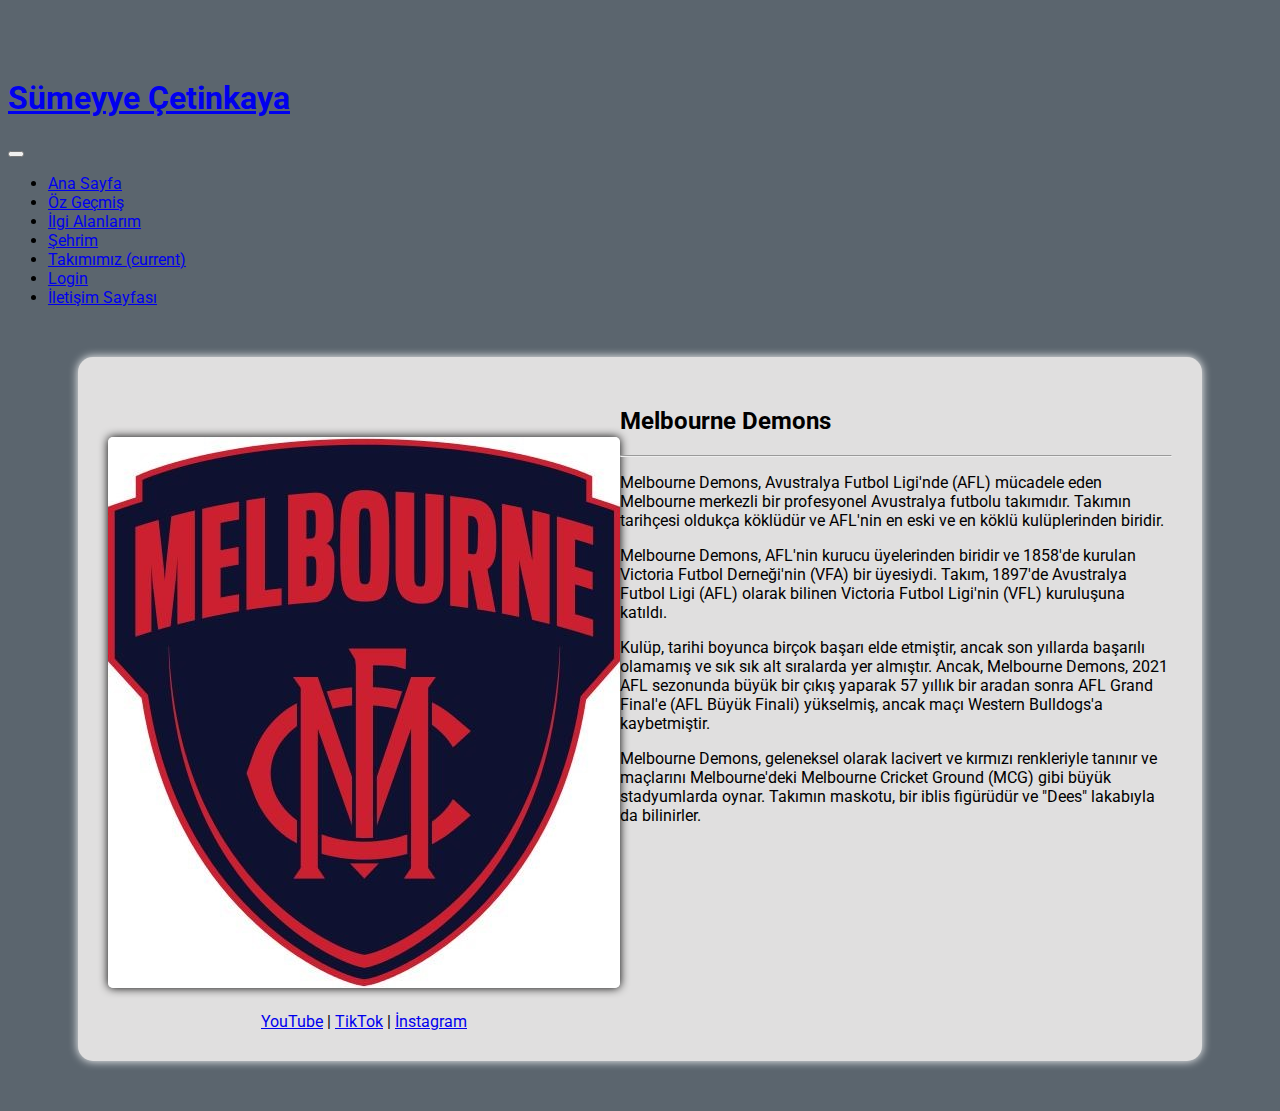
<file: giriş/takimimiz.html>
<!DOCTYPE html>
<html lang="en">

<head>
    <meta charset="UTF-8">
    <meta name="viewport" content="width=device-width, initial-scale=1.0">
    <title>Takımımız</title>

    <!-- Bootstrap CSS -->
    <link rel="stylesheet" href="https://cdn.jsdelivr.net/npm/bootstrap@4.6.2/dist/css/bootstrap.min.css"
        integrity="sha384-xOolHFLEh07PJGoPkLv1IbcEPTNtaed2xpHsD9ESMhqIYd0nLMwNLD69Npy4HI+N" crossorigin="anonymous">

    <!-- Custom CSS -->
    <link rel="stylesheet" href="style.css">

    <!-- Google Fonts -->
    <style>
        @import url('https://fonts.googleapis.com/css2?family=Roboto:wght@300&display=swap');
    </style>

</head>

<body>
    <!-- Navbar başlangıç -->
    <nav class="navbar navbar-expand-lg navbar-dark bg-dark fixed-top">
        <a class="navbar-brand" href="index.html">
            
            <h1>Sümeyye Çetinkaya</h1>
        
    </a>
        <button class="navbar-toggler" type="button" data-toggle="collapse" data-target="#navbarNavDropdown"
            aria-controls="navbarNavDropdown" aria-expanded="false" aria-label="Toggle navigation">
            <span class="navbar-toggler-icon"></span>
        </button>
        <div class="collapse navbar-collapse justify-content-end" id="navbarNavDropdown">
            <ul class="navbar-nav">
                <li class="nav-item">
                    <a class="nav-link" href="index.html">Ana Sayfa</a>
                </li>
                <li class="nav-item">
                    <a class="nav-link" href="cv.html">Öz Geçmiş</a>
                </li>
                <li class="nav-item">
                    <a class="nav-link" href="ilgialani.html">İlgi Alanlarım</a>
                </li>
                <li class="nav-item">
                    <a class="nav-link" href="sehrim.html">Şehrim </a>
                </li>
                <li class="nav-item active">
                    <a class="nav-link" href="takimimiz.html">Takımımız <span class="sr-only">(current)</span></a>
                </li>
                <li class="nav-item">
                    <a class="nav-link" href="login.php">Login</a>
                </li>
                <li class="nav-item">
                    <a class="nav-link" href="iletisim.html">İletişim Sayfası</a>
                </li>
            </ul>
        </div>
    </nav>
    <!-- Navbar bitiş -->
 




<!--fotoğraf başlangıç-->
    <div class="container-takim">
        <div class="row">
            <div class="col-md-6">
                <a href="https://en.wikipedia.org/wiki/Melbourne_Football_Club" target="_blank">
                    <img src="img/demons.jpg" class="img-fluid photo" alt="Melbourne Demons">
                    <p></p>
                </a>
<!--fotoğraf bitiş-->


                <!--linkler başlangıç-->

                <div class="social-takim">
                    <a href="https://www.youtube.com/user/DeeTVofficial" target="_blank">YouTube</a> |
                    <a href="https://www.tiktok.com/@melbournedemons" target="_blank">TikTok</a> |
                    <a href="https://www.instagram.com/myheartbeatstrue/" target="_blank">İnstagram</a>

                </div>
            </div>


            <!--linkler bitiş-->


        </div>
        <div class="col-md-7">
            <h2>Melbourne Demons</h2>
            <hr>
            <p>Melbourne Demons, Avustralya Futbol Ligi'nde (AFL) mücadele eden Melbourne merkezli bir profesyonel
                Avustralya futbolu takımıdır. Takımın tarihçesi oldukça köklüdür ve AFL'nin en eski ve en köklü
                kulüplerinden biridir.</p>

            <p> Melbourne Demons, AFL'nin kurucu üyelerinden biridir ve 1858'de kurulan Victoria Futbol Derneği'nin
                (VFA) bir üyesiydi. Takım, 1897'de Avustralya Futbol Ligi (AFL) olarak bilinen Victoria Futbol
                Ligi'nin (VFL) kuruluşuna katıldı.</p>

            <p> Kulüp, tarihi boyunca birçok başarı elde etmiştir, ancak son yıllarda başarılı olamamış ve sık sık
                alt sıralarda yer almıştır. Ancak, Melbourne Demons, 2021 AFL sezonunda büyük bir çıkış yaparak 57
                yıllık bir aradan sonra AFL Grand Final'e (AFL Büyük Finali) yükselmiş, ancak maçı Western
                Bulldogs'a kaybetmiştir.</p>

            <p> Melbourne Demons, geleneksel olarak lacivert ve kırmızı renkleriyle tanınır ve maçlarını
                Melbourne'deki Melbourne Cricket Ground (MCG) gibi büyük stadyumlarda oynar. Takımın maskotu, bir
                iblis figürüdür ve "Dees" lakabıyla da bilinirler.</p>


        </div>


        <!-- Bootstrap JS -->
        <script src="https://cdn.jsdelivr.net/npm/jquery@3.5.1/dist/jquery.slim.min.js"
            integrity="sha384-DfXdz2htPH0lsSSs5nCTpuj/zy4C+OGpamoFVy38MVBnE+IbbVYUew+OrCXaRkfj"
            crossorigin="anonymous"></script>
        <script src="https://cdn.jsdelivr.net/npm/popper.js@1.16.1/dist/umd/popper.min.js"
            integrity="sha384-9/reFTGAW83EW2RDu2S0VKaIzap3H66lZH81PoYlFhbGU+6BZp6G7niu735Sk7lN"
            crossorigin="anonymous"></script>
        <script src="https://cdn.jsdelivr.net/npm/bootstrap@4.6.2/dist/js/bootstrap.min.js"
            integrity="sha384-+sLIOodYLS7CIrQpBjl+C7nPvqq+FbNUBDunl/OZv93DB7Ln/533i8e/mZXLi/P+"
            crossorigin="an5nymous"></script>
</body>

</html>
</file>
<file: giriş/style.css>
body {
    padding-top: 50px;
    background-color: rgb(91, 101, 110);
    background-size: cover;
    font-family: "Roboto", sans-serif;
}

.container {
    display: flex;
    border-radius: 15px;
    background-color: #e0dfdf;
    padding: 30px;
    margin-top: 50px;
    box-shadow: 0px 0px 10px 0px rgb(255, 255, 255);
    margin-bottom: 50px;
}

.cv {
    margin-top: 40px;
    margin-left: 40px;
}

.photo {
    border-radius: 5px;
    margin-top: 50px;
    box-shadow: 0px 0px 10px 0px rgb(0, 0, 0);

}

.photo2 {
    border-radius: 5px;

    width: 100%;
    height: auto;
    box-shadow: 0px 0px 10px 0px rgb(0, 0, 0);

}


.social-links {
    margin-top: 20px;
    /* sosyal medya linklerinden üstteki boşluk */
    text-align: center;

}

.carousel {
    position: absolute;
    margin-top: 50px;
    left: 35%;
    width: 500px;
    height: 333px;
    box-shadow: 0px 0px 10px 0px rgb(0, 0, 0);

}

.container-harita {
    display: flex;
    border-radius: 15px;
    background-color: #e0dfdf;
    padding: 30px;
    box-shadow: 0px 0px 10px 0px rgb(255, 255, 255);
    margin-bottom: 50px;
    margin-top: 450px;
    margin-left: 70px;
    margin-right: 70px;
}

.container-takim {
    display: flex;
    border-radius: 15px;
    background-color: #e0dfdf;
    padding: 30px;
    margin-top: 50px;
    box-shadow: 0px 0px 10px 0px rgb(255, 255, 255);
    margin-bottom: 50px;
    margin-left: 70px;
    margin-right: 70px;
}

.social-takim {
    margin-top: 20px;
    text-align: center;
}

.body-ilet {
    display: flex;
    justify-content: center;
    margin-top: 40px;
    align-items: center;
    padding: 20px;
}

.container-ilet {
    display: flex;
    border-radius: 15px;
    background-color: rgb(153, 156, 159);
    box-shadow: 0px 0px 10px 0px rgb(0, 0, 0);
    padding: 30px;
    margin-top: 50px;
    margin-bottom: 50px;
    margin-left: 70px;
    margin-right: 70px;
}


.iletisimm h2 {
    margin: 0;
    padding: 0;
    box-sizing: border-box;
    font-size: 45px;
    color: rgb(0, 0, 0);
    text-align: center;
    margin-bottom: 20px;
}

.iletisimm form {
    width: 100%;
    max-width: 600px;
    text-align: center;
}

form .input-box-ilet {
    display: flex;
    flex-direction: column;
}

@media (min-width: 576px) {
    form .input-box-ilet {
        flex-direction: row;
        justify-content: space-between;
    }

    .input-box-ilet .input-field {
        width: 48%;
    }
}

.field .item {
    width: 100%;
    padding: 15px;
    background: rgb(255, 255, 255);
    border: 2px solid rgb(0, 0, 0);
    outline: none;
    border-radius: 5px;
    font-size: 15px;
    color: rgb(0, 0, 0);
    margin: 22px 0;
}

.field.error .item {
    border-color: rgb(255, 108, 108);
}

.field .error-txt {
    font-size: 14px;
    color: rgb(54, 54, 54);
    text-align: left;
    margin: 0 10px;
}

.field.error .error-txt {
    display: block;
}

.field .item::placeholder {
    color: rgba(0, 0, 0, 0.644);
}

form .textarea-field .item {
    resize: none;
}

form .textarea-field .error-txt {
    margin-top: -10px;
}

form button {
    padding: 12px 32px;
    background: black;
    border: none;
    outline: none;
    border-radius: 6px;
    box-shadow: 0px 0px 10px 0px rgba(0, 0, 0, 0.39);
    font-size: 16px;
    color: white;
    letter-spacing: 1px;
    font-weight: 600;
    cursor: pointer;
    margin: 20px 10px;
}

form button:hover {
    box-shadow: none;
}


.container-login {
    display: flex;
    justify-content: center;
    align-items: center;
    height: 50vh;
    padding: 15px;
    margin: 150px;
}


.movies {
    width: 100%;
    display: flex;
    flex-wrap: wrap;
}

.movies li {
    flex: 1;
    display: flex;
    flex-direction: column;
    align-items: center;
    list-style: none;
    margin: 15px;
    padding: 10px;
    border-radius: 10px;
    text-align: center;
    background: #000000;
}

.movies li img {
    max-width: 300px;
    border-radius: 12px;
}

.movies li h2 {
    color: #c5c2c2;
    font-size: 1.8em;
    padding: 15px 10px 0;
    margin-top: auto;
}
</file>
